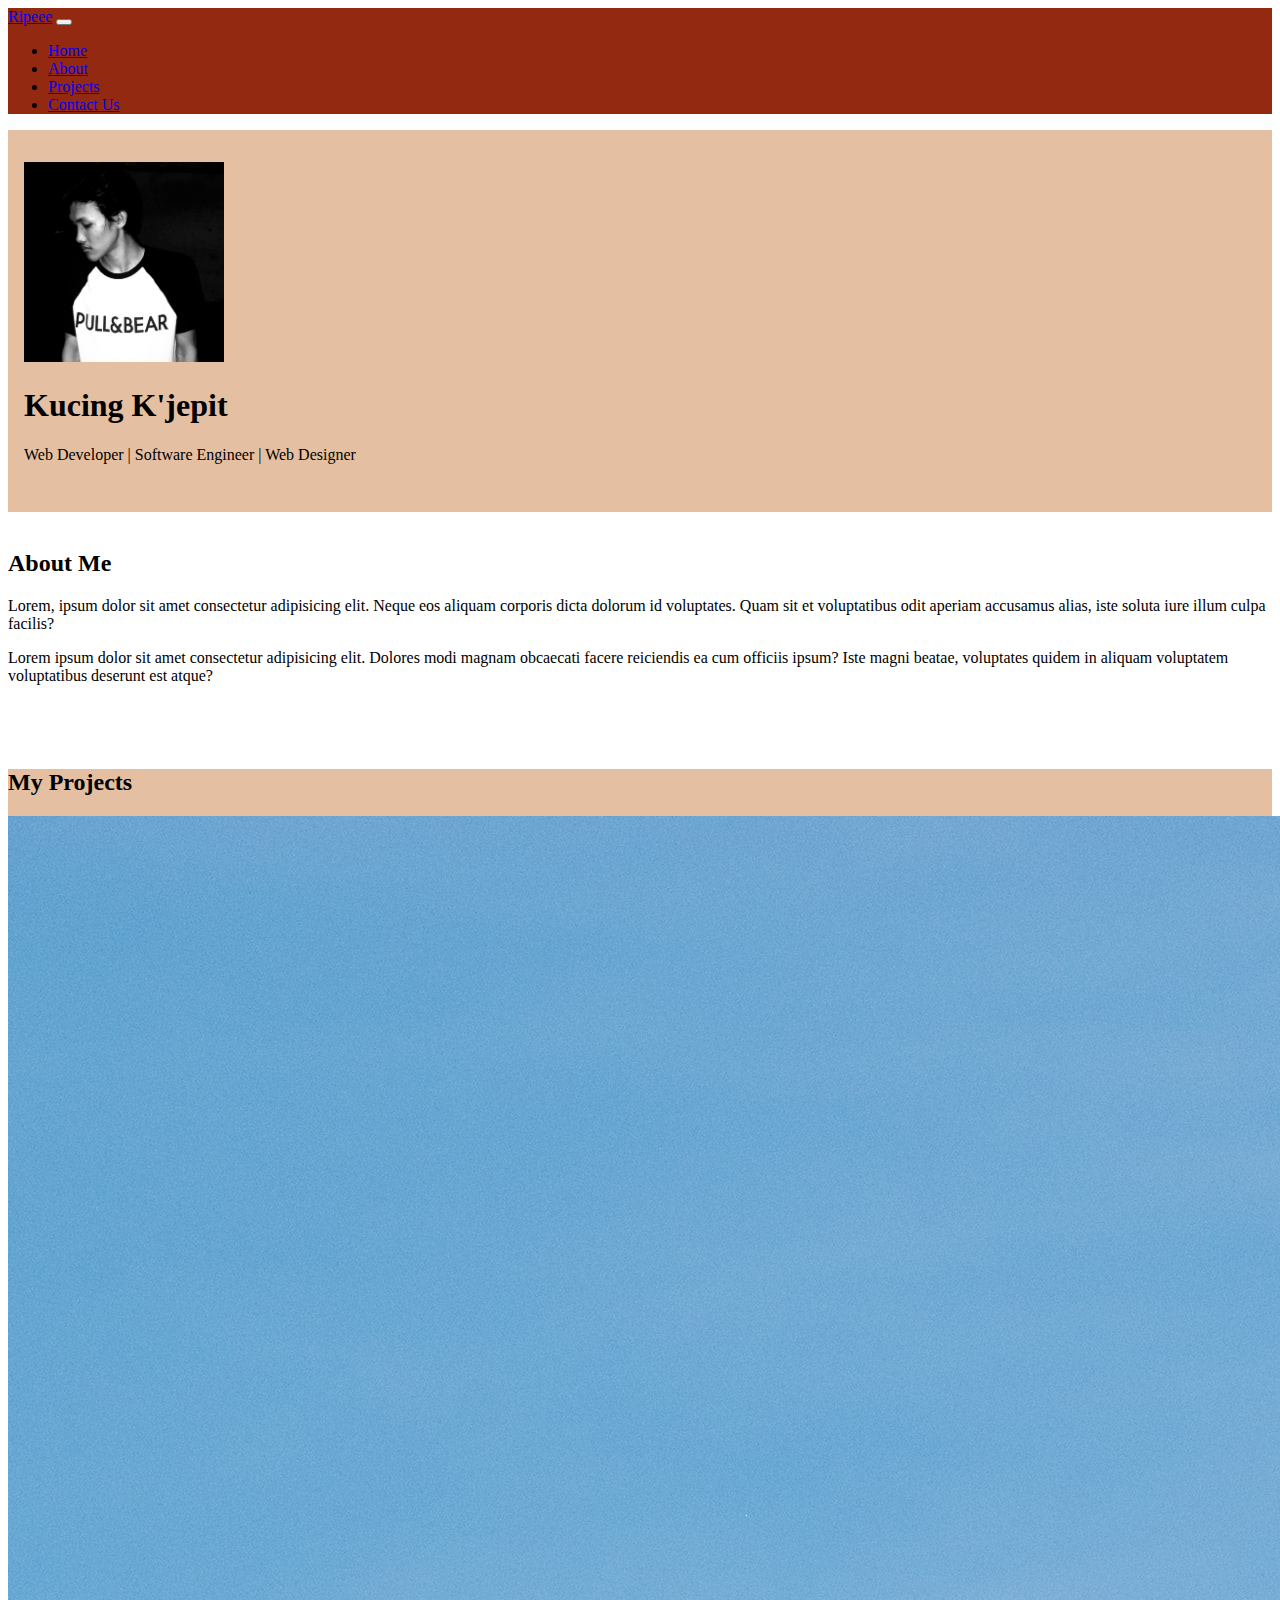
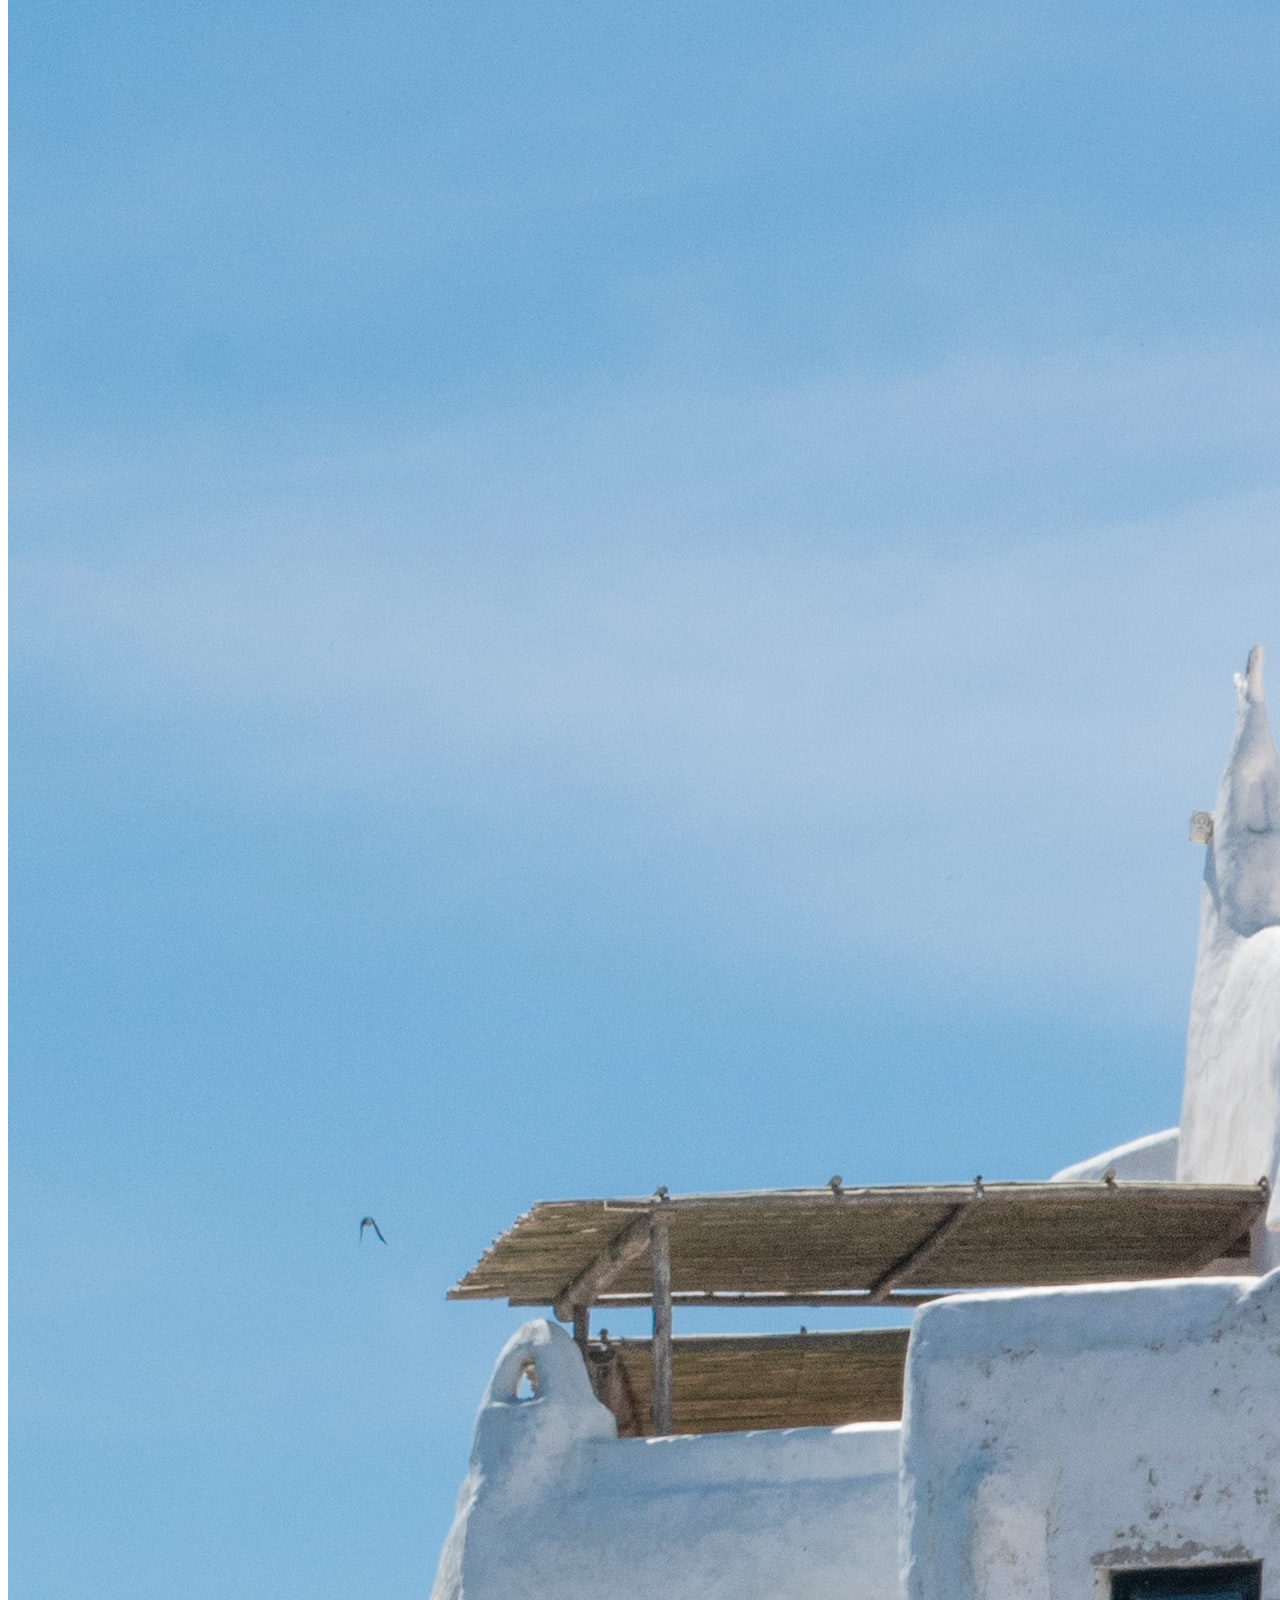
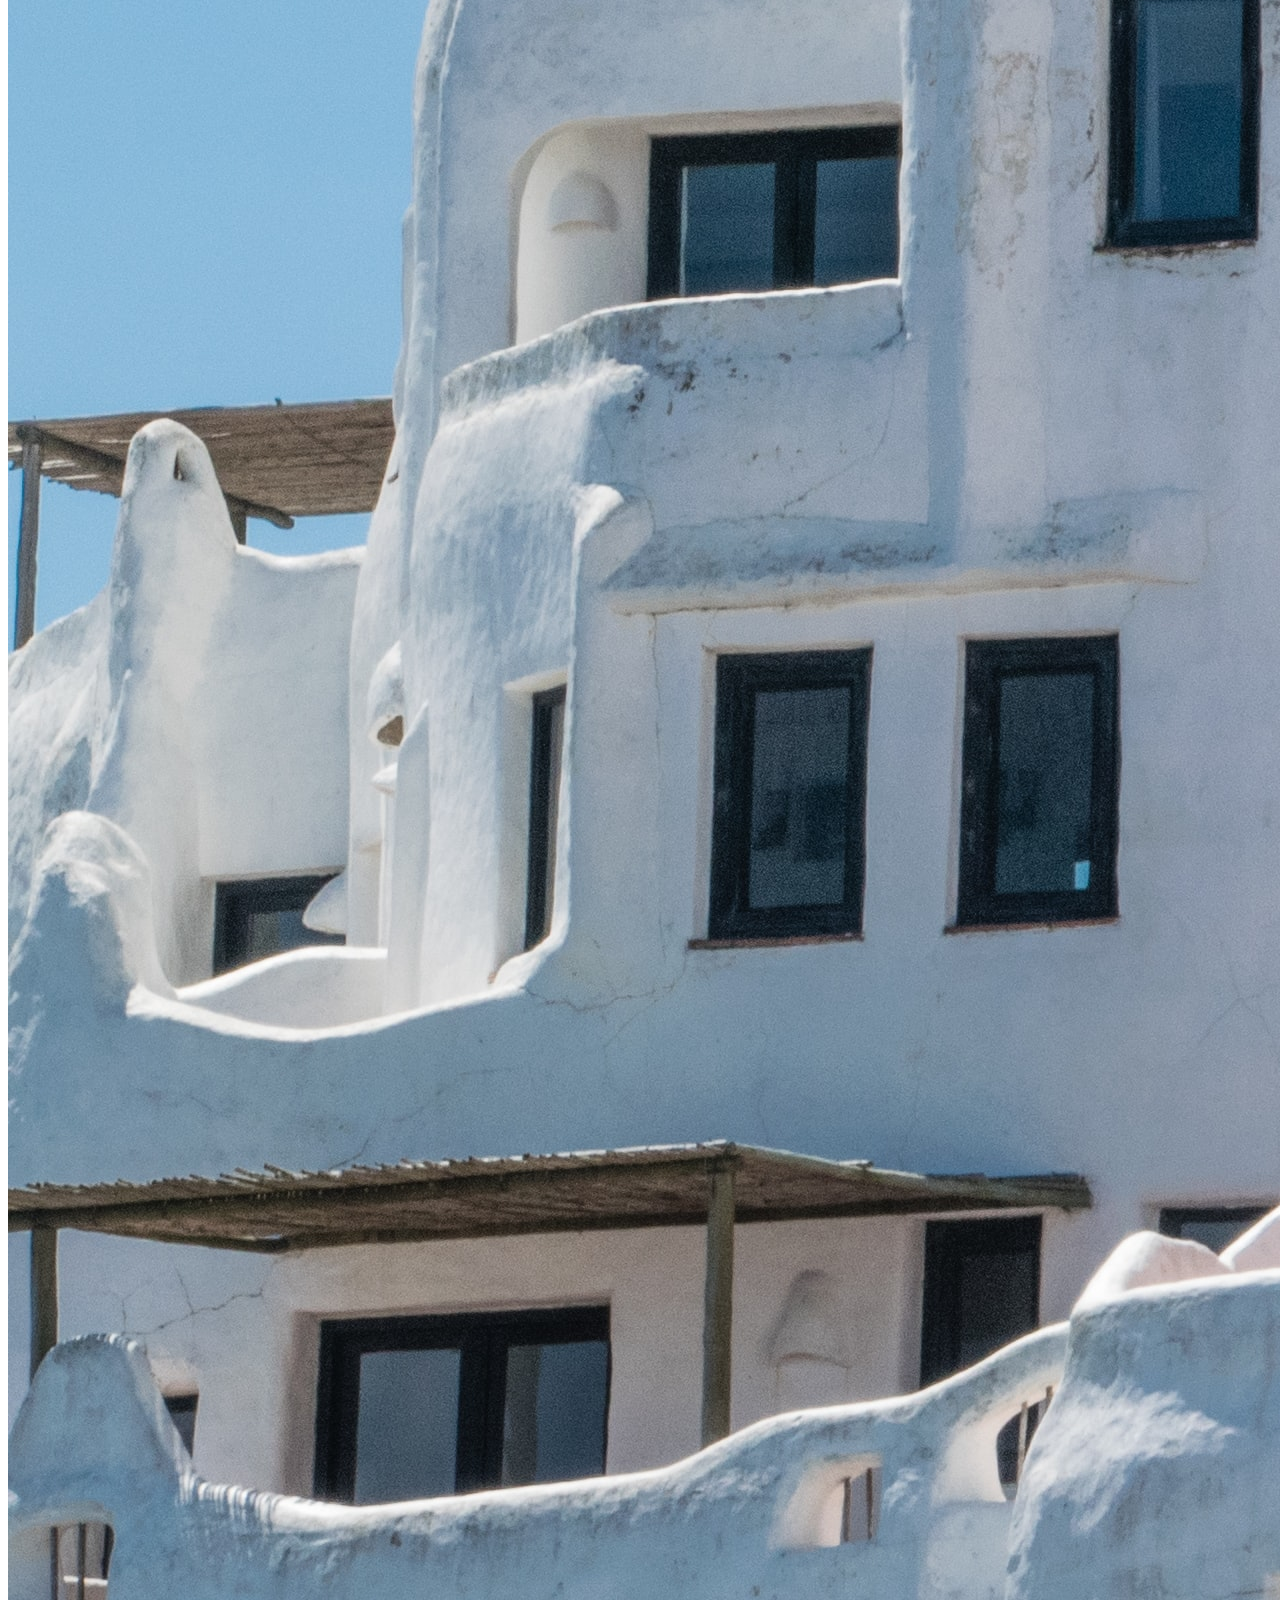
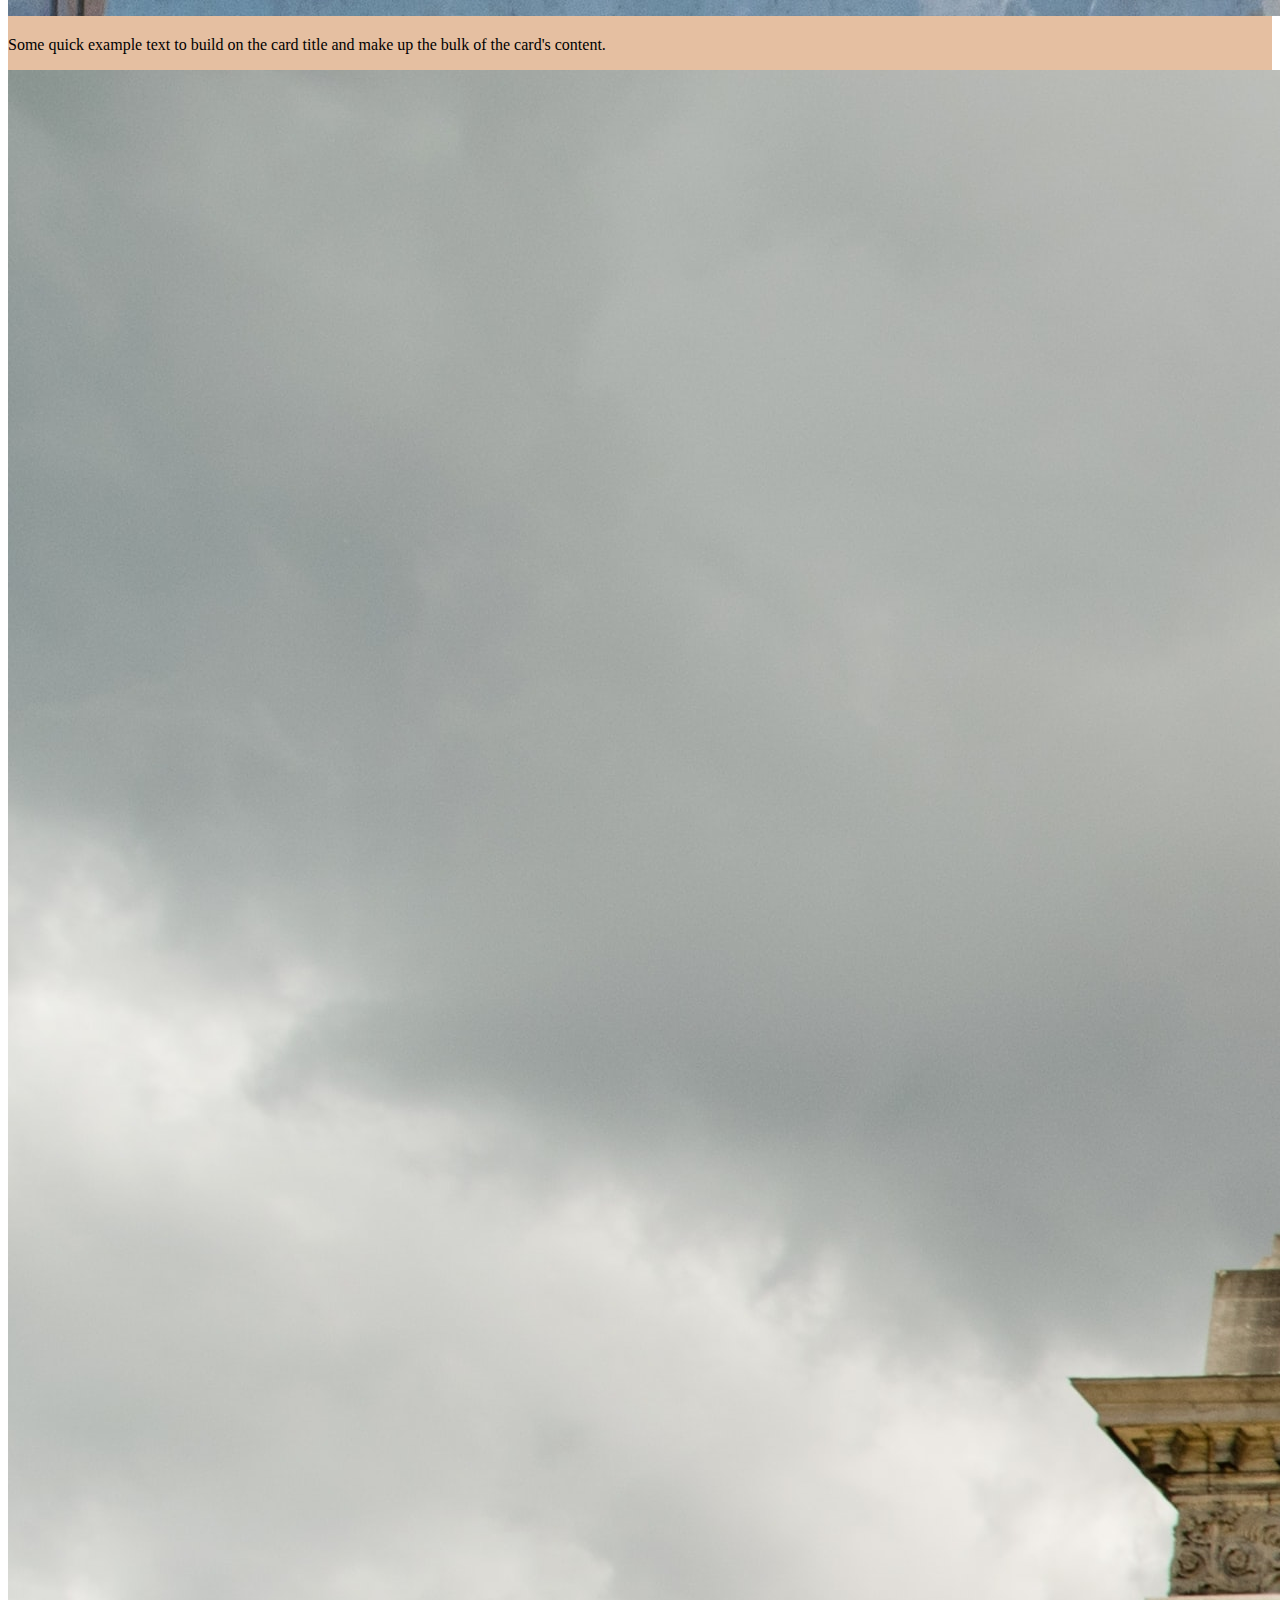
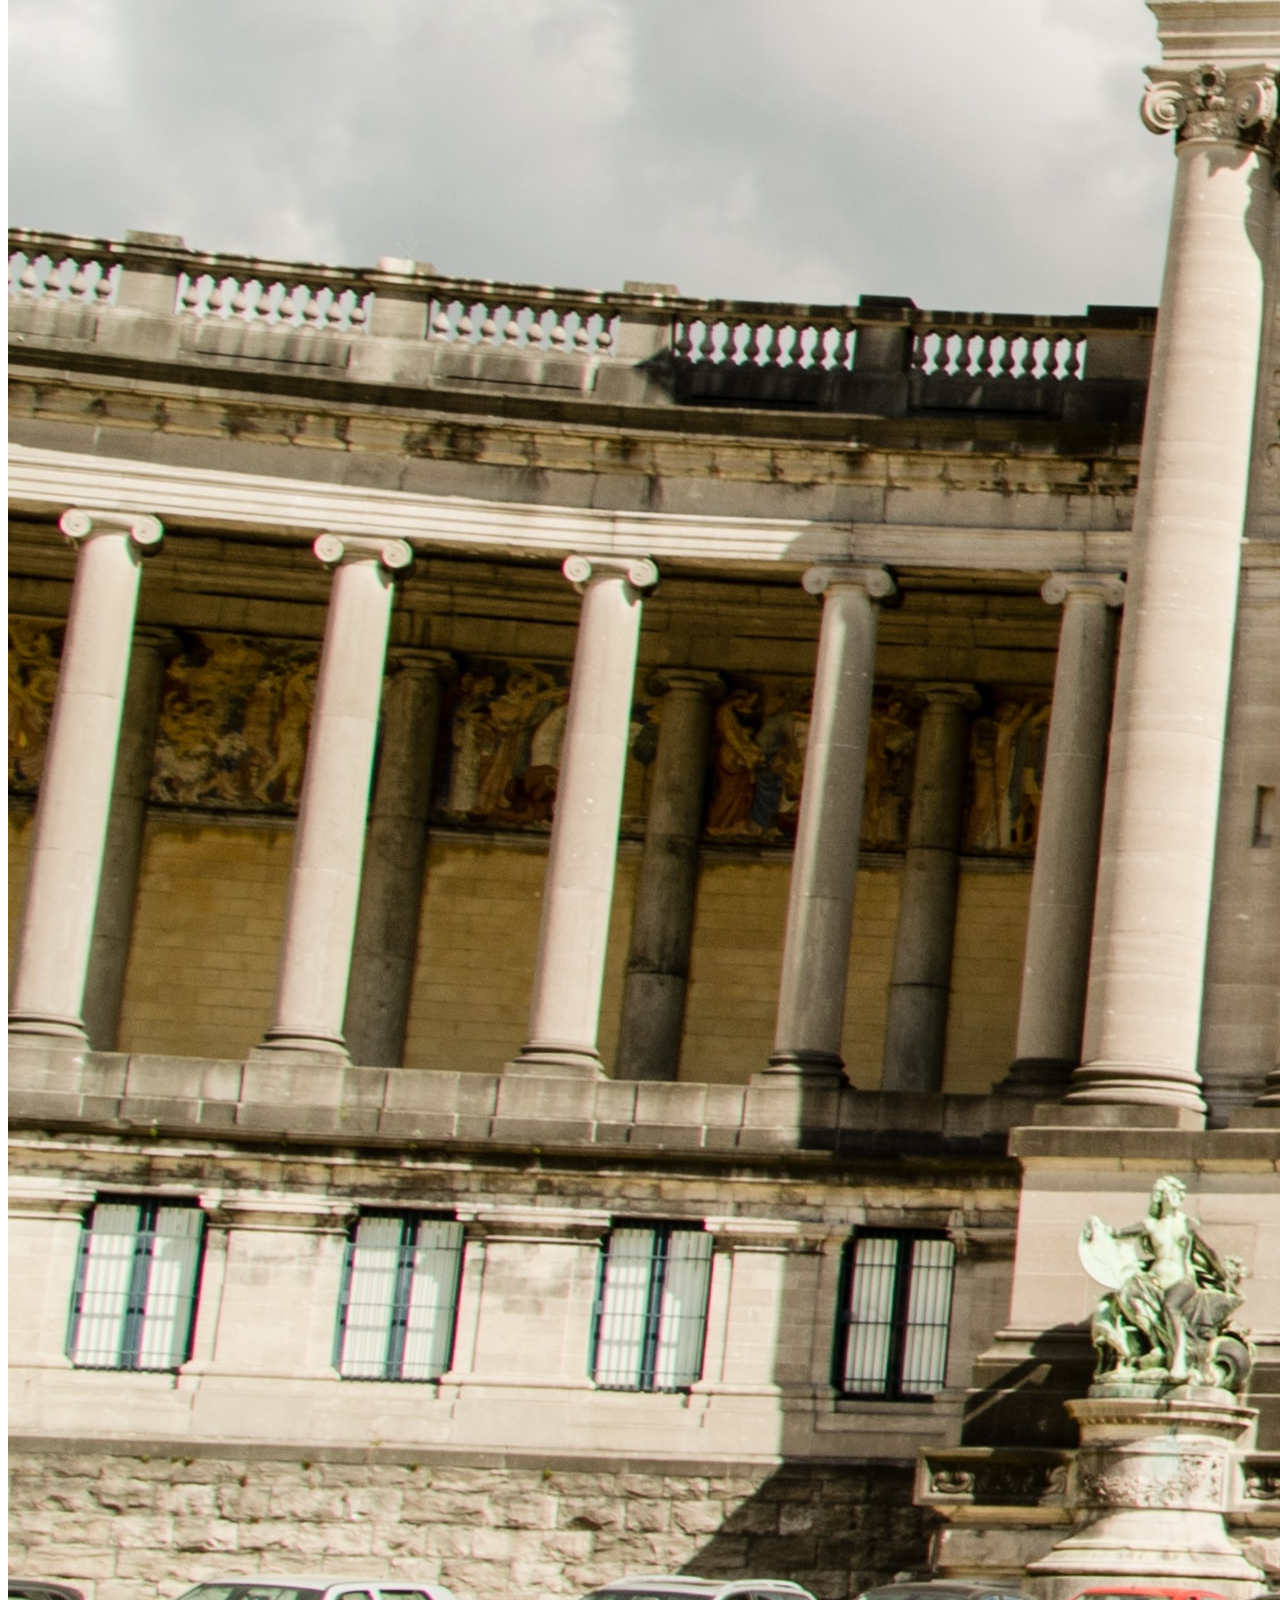
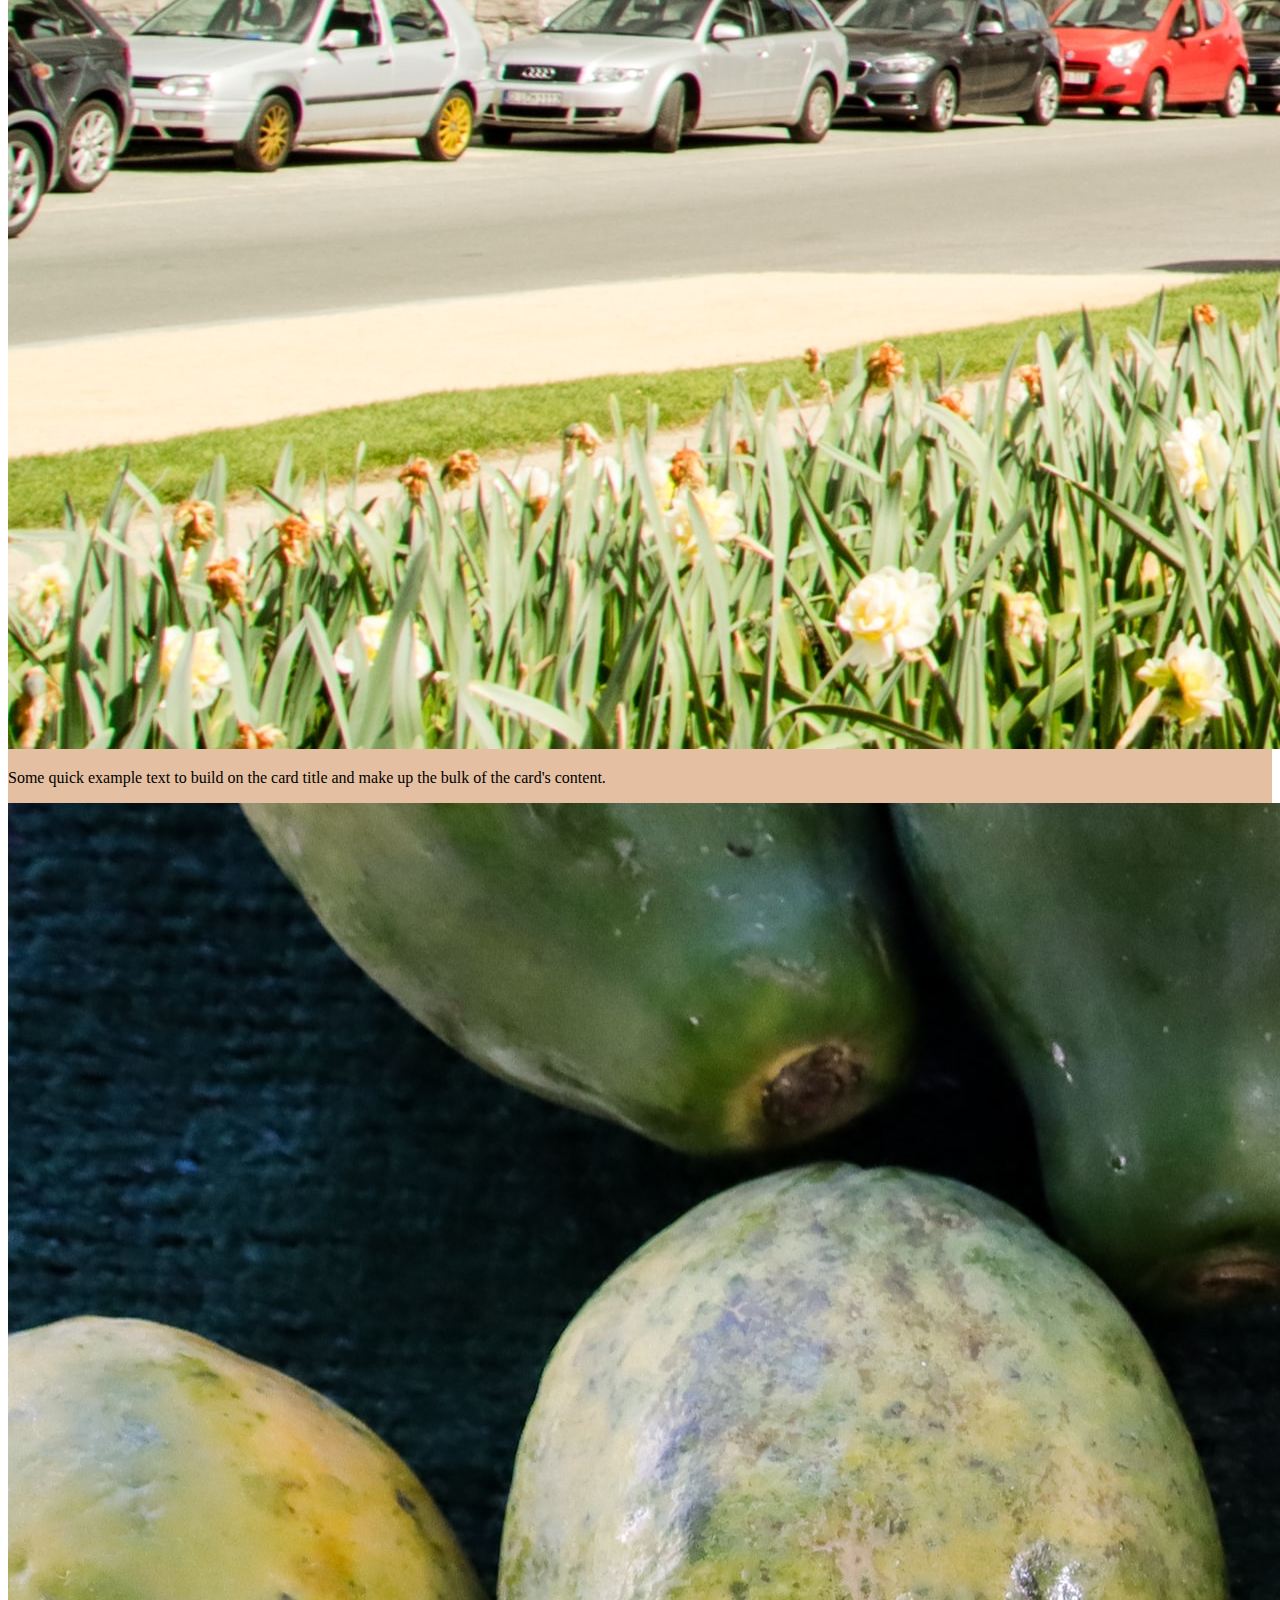
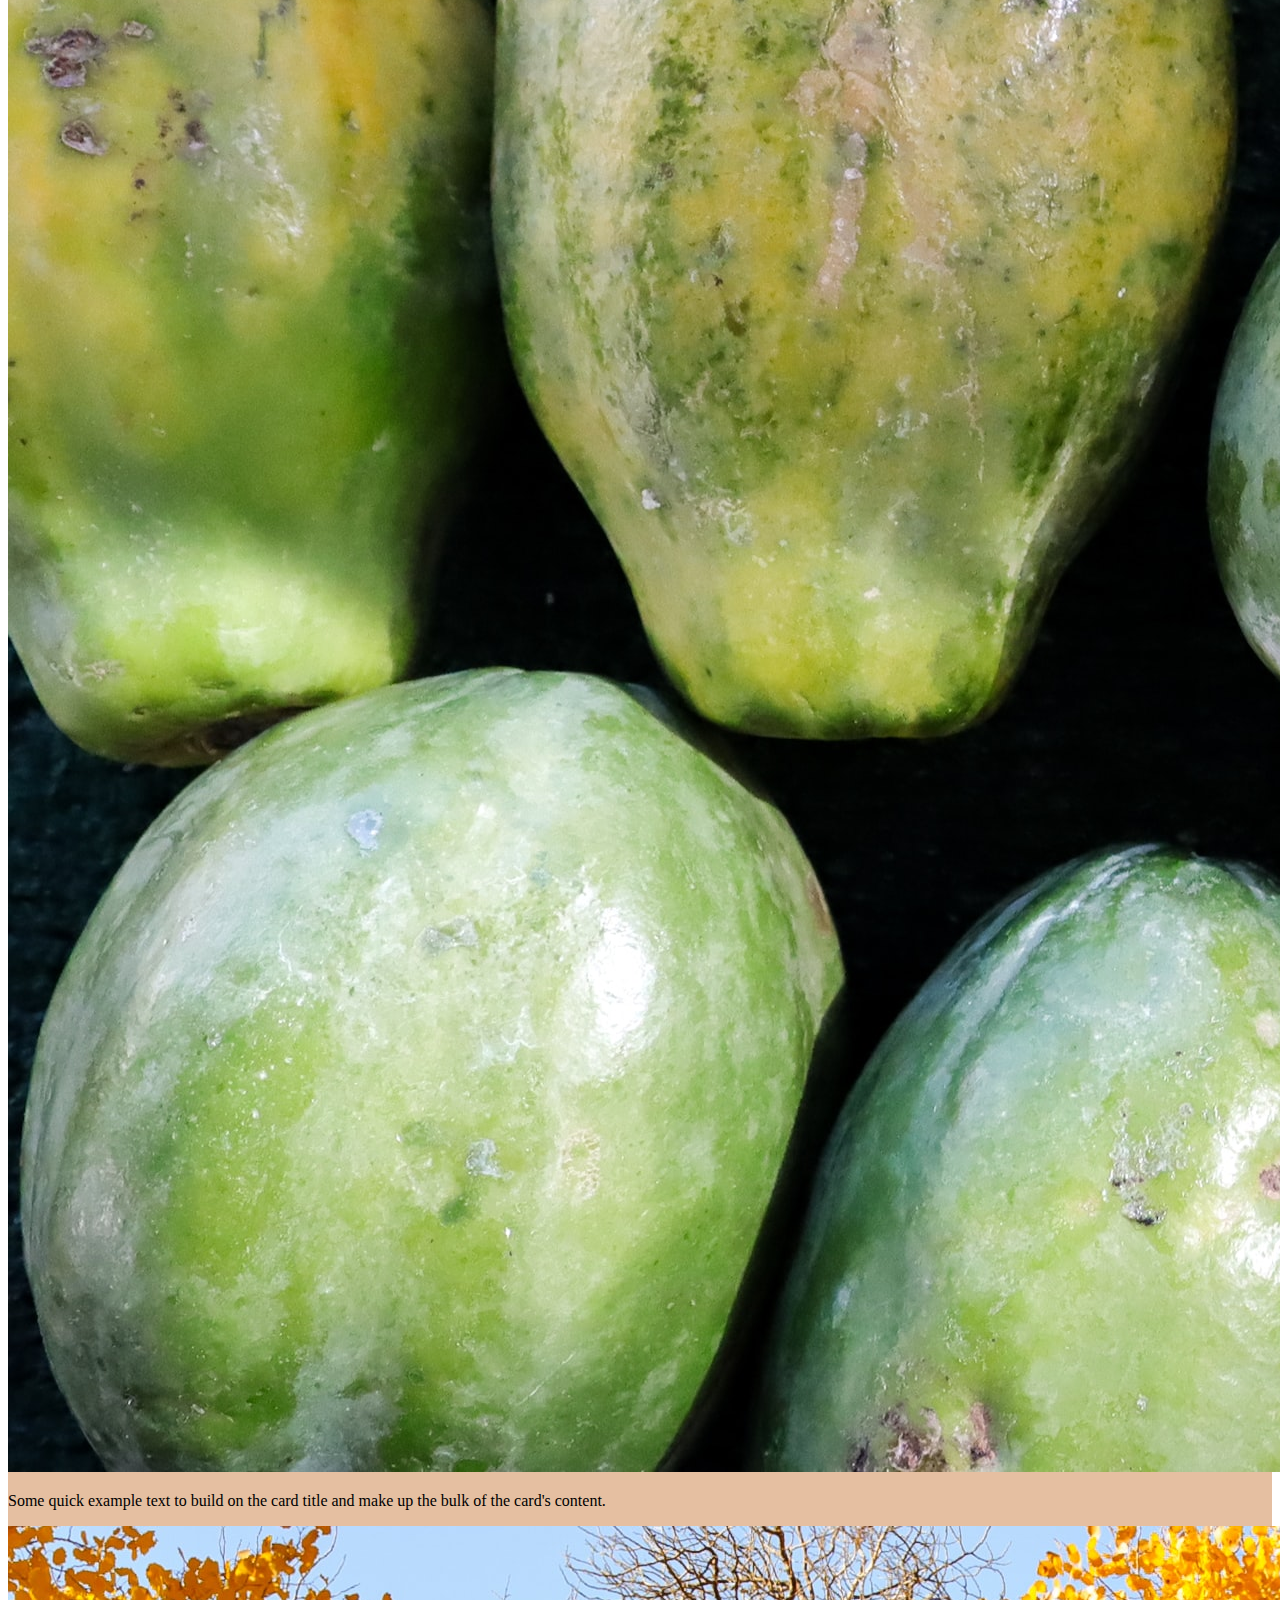
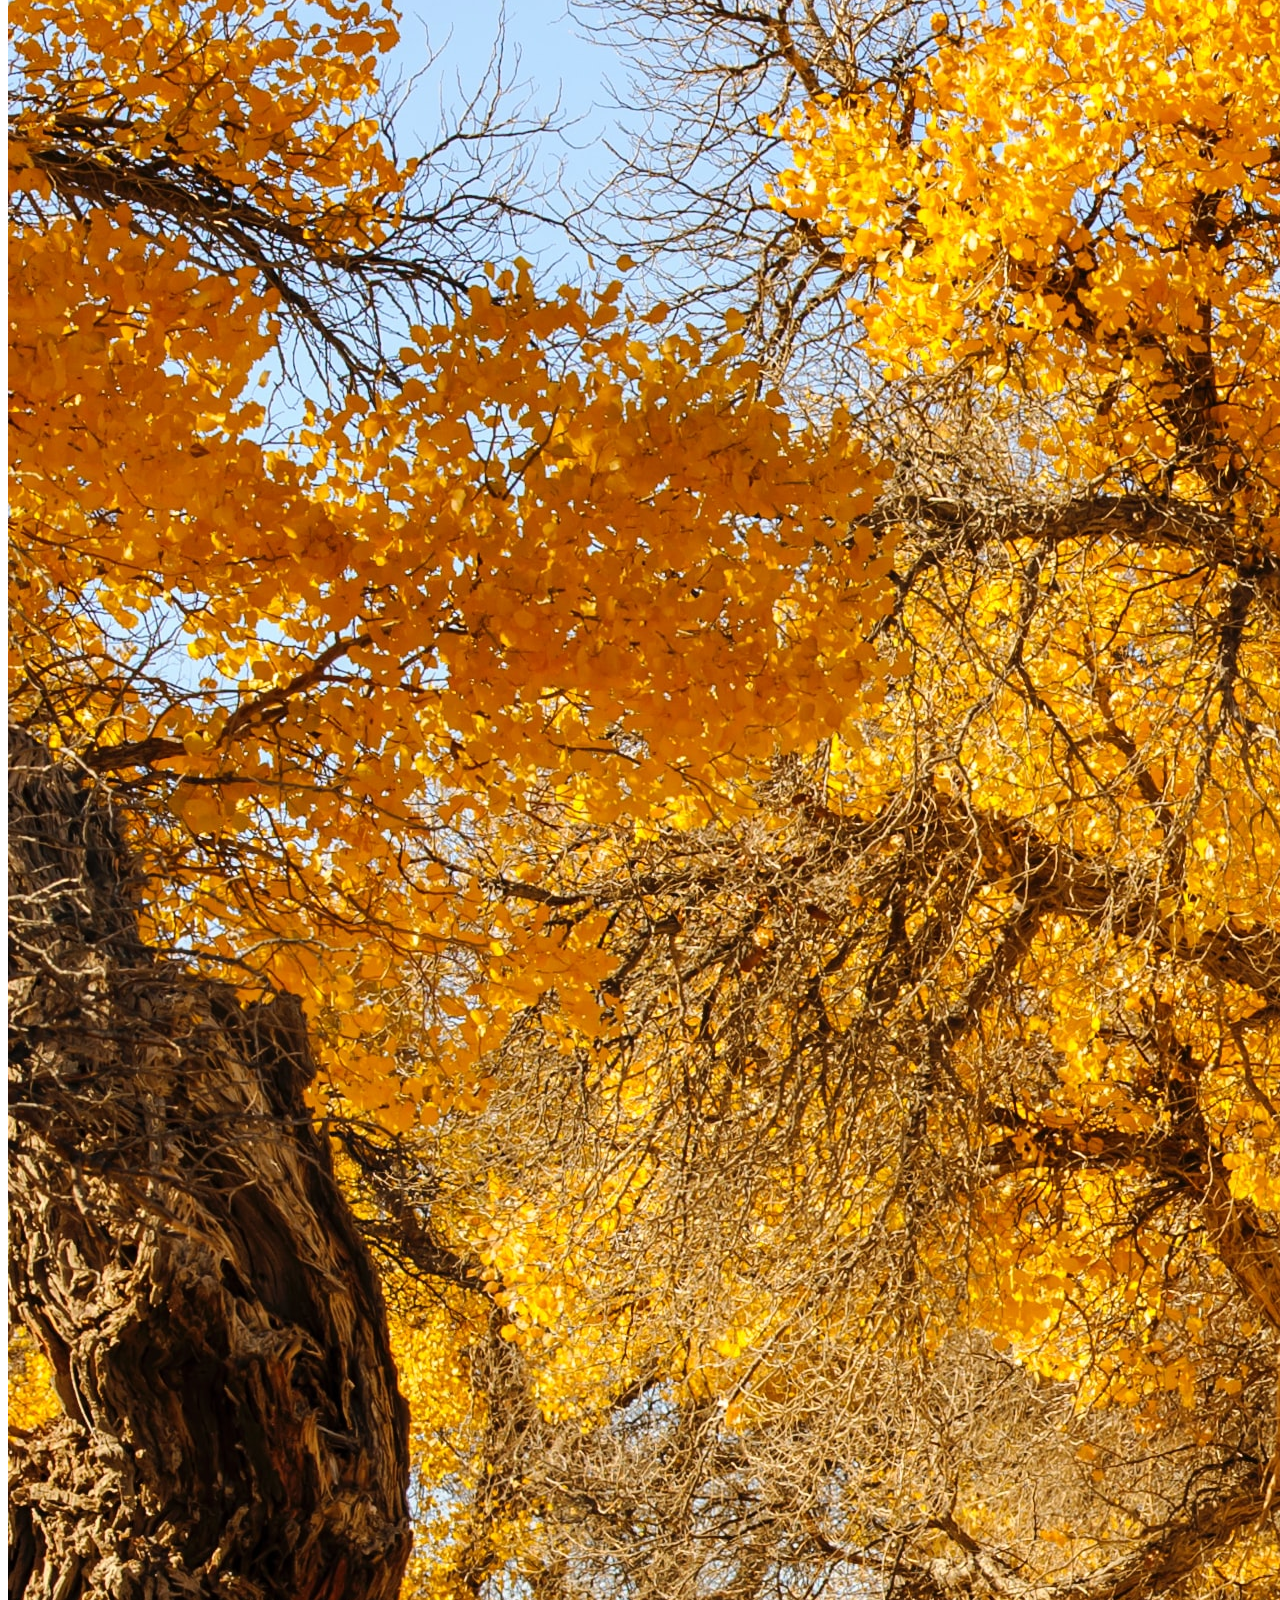
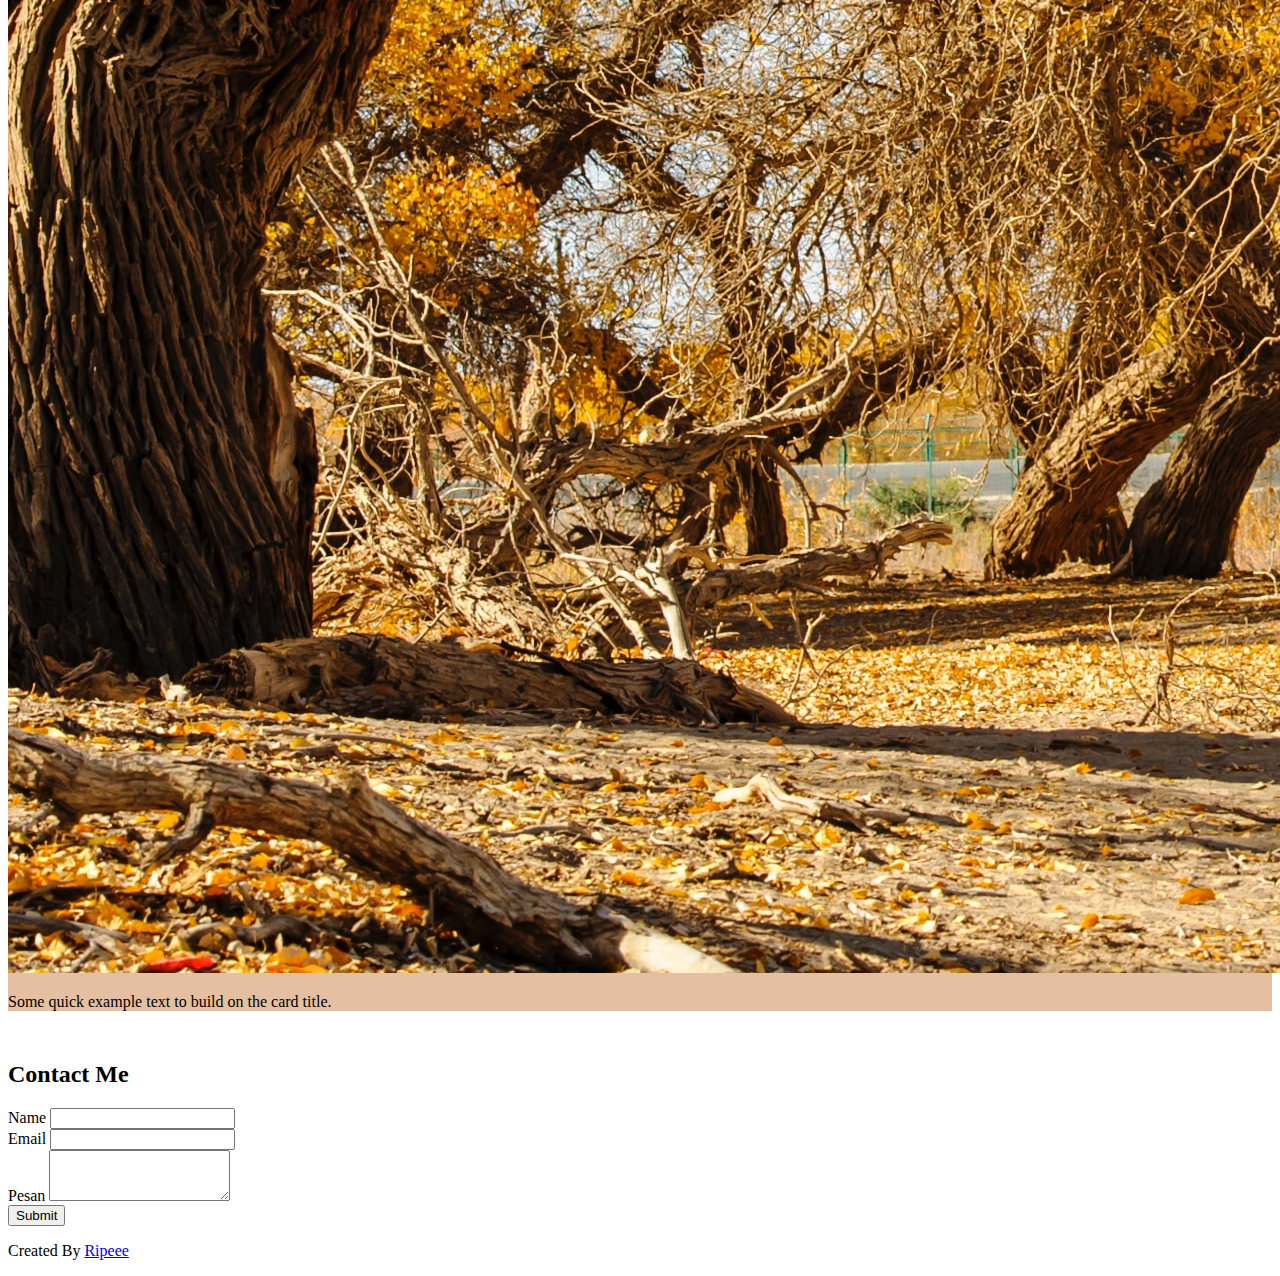
<file: index.html>
<!doctype html>
<html lang="en">

<head>
  <!-- Required meta tags -->
  <meta charset="utf-8">
  <meta name="viewport" content="width=device-width, initial-scale=1">

  <!-- Bootstrap CSS -->
  <link href="https://cdn.jsdelivr.net/npm/bootstrap@5.0.0-beta3/dist/css/bootstrap.min.css" rel="stylesheet" integrity="sha384-eOJMYsd53ii+scO/bJGFsiCZc+5NDVN2yr8+0RDqr0Ql0h+rP48ckxlpbzKgwra6" crossorigin="anonymous">

  <!-- My CSS -->
  <link rel="stylesheet" href="style.css">

  <title>Hello, world!</title>
</head>

<body>

  <!-- Navbar -->
  <nav class="navbar navbar-default navbar-fixed-top navbar-expand-lg navbar-dark">
    <div class="container">
      <a class="navbar-brand" href="#">Ripeee</a>
      <button class="navbar-toggler" type="button" data-bs-toggle="collapse" data-bs-target="#navbarNav" aria-controls="navbarNav" aria-expanded="false" aria-label="Toggle navigation">
        <span class="navbar-toggler-icon"></span>
      </button>
      <div class="collapse navbar-collapse" id="navbarNav">
        <ul class="navbar-nav ms-auto">
          <li class="nav-item">
            <a class="nav-link active" aria-current="page" href="#">Home</a>
          </li>
          <li class="nav-item">
            <a class="nav-link" href="#about">About</a>
          </li>
          <li class="nav-item">
            <a class="nav-link" href="#projects">Projects</a>
          </li>
          <li class="nav-item">
            <a class="nav-link" href="#contact">Contact Us</a>
          </li>
        </ul>
      </div>
    </div>
  </nav>
  <!-- Akhir Navbar -->

  <!-- Jumbotron -->
  <section class="jumbotron text-center">
    <div class="container">
      <img src="images/ripe.jpg" alt="Ripeee" width="200" class="rounded-circle">
      <h1 class="display-4">Kucing K'jepit</h1>
      <p class="lead">Web Developer | Software Engineer | Web Designer</p>
    </div>
  </section>
  <!-- Akhir Jumbotron -->


  <!-- About -->
  <secttion id="about">
    <div class="container">
      <div class="row text-center mb-3">
        <div class="col">
          <h2 class="m-3">About Me</h2>
        </div>
      </div>
      <div class="row justify-content-center fs-5 text-center">
        <div class="col-md-4">
          <p>Lorem, ipsum dolor sit amet consectetur adipisicing elit. Neque eos aliquam corporis dicta dolorum id voluptates. Quam sit et voluptatibus odit aperiam accusamus alias, iste soluta iure illum culpa facilis?</p>
        </div>
        <div class="col-md-4">
          <p>Lorem ipsum dolor sit amet consectetur adipisicing elit. Dolores modi magnam obcaecati facere reiciendis ea cum officiis ipsum? Iste magni beatae, voluptates quidem in aliquam voluptatem voluptatibus deserunt est atque?</p>
        </div>
      </div>
    </div>
  </secttion>
  <!-- Akhir About -->

  <!-- Projects -->
  <section id="projects">
    <div class="container">
      <div class="row text-center">
        <div class="col">
          <h2 class="m-5">My Projects</h2>
        </div>
      </div>
      <div class="row justify-content-center">
        <div class="col-sm-6 mb-3">
          <div class="card">
            <img src="images/1.jpg" class="card-img-top" alt="Project 1">
            <div class="card-body">
              <p class="card-text">Some quick example text to build on the card title and make up the bulk of the card's content.</p>
            </div>
          </div>
        </div>
        <div class="col-sm-6 mb-3">
          <div class="card">
            <img src="images/2.jpg" class="card-img-top" alt="Project 2">
            <div class="card-body">
              <p class="card-text">Some quick example text to build on the card title and make up the bulk of the card's content.</p>
            </div>
          </div>
        </div>
        <div class="col-sm-6 mb-3">
          <div class="card">
            <img src="images/3.jpg" class="card-img-top" alt="Project 3">
            <div class="card-body">
              <p class="card-text">Some quick example text to build on the card title and make up the bulk of the card's content.</p>
            </div>
          </div>
        </div>
        <div class="col-sm-6 mb-3">
          <div class="card">
            <img src="images/4.jpg" class="card-img-top" alt="Project 4">
            <div class="card-body">
              <p class="card-text">Some quick example text to build on the card title.</p>
            </div>
          </div>
        </div>
      </div>
    </div>
    </div>
  </section>
  <!-- Akhir Projects -->

  <!-- Contact -->
<section id="contact">
  <div class="container">
    <div class="row text-center mb-3">
      <div class="col">
        <h2>Contact Me</h2>
      </div>
    </div>
    <div class="row justify-content-center">
      <div class="col-md-8">
        <form>
          <div class="mb-3">
            <label for="name class="form-label">Name</label>
            <input type="text" class="form-control" id="name" aria-describedby="name">
          </div>
          <div class="mb-3">
            <label for="email" class="form-label">Email</label>
            <input type="email" class="form-control" id="email">
          </div>
          <div class="mb-3">
            <label for="pesan" class="form-label">Pesan</label>
            <textarea class="form-control" id="pesan" rows="3"></textarea>
          </div>
          <button type="submit" class="btn btn-primary">Submit</button>
        </form>
      </div>
    </div>
  </div>
</section>
  <!-- Akhir Contact -->

<!-- Footer -->
<footer class="bg-danger text-white text-center mt-3">
  <p>Created By <a class="text-white fw-bold "href="instagram.com/aripurnomoaji">Ripeee</a></p>
</footer>
<!-- Akhir Footer -->



  <!-- Optional JavaScript; choose one of the two! -->

  <!-- Option 1: Bootstrap Bundle with Popper -->
  <script src="https://cdn.jsdelivr.net/npm/bootstrap@5.0.0-beta3/dist/js/bootstrap.bundle.min.js" integrity="sha384-JEW9xMcG8R+pH31jmWH6WWP0WintQrMb4s7ZOdauHnUtxwoG2vI5DkLtS3qm9Ekf" crossorigin="anonymous"></script>

  <!-- Option 2: Separate Popper and Bootstrap JS -->
  <!--
    <script src="https://cdn.jsdelivr.net/npm/@popperjs/core@2.9.1/dist/umd/popper.min.js" integrity="sha384-SR1sx49pcuLnqZUnnPwx6FCym0wLsk5JZuNx2bPPENzswTNFaQU1RDvt3wT4gWFG" crossorigin="anonymous"></script>
    <script src="https://cdn.jsdelivr.net/npm/bootstrap@5.0.0-beta3/dist/js/bootstrap.min.js" integrity="sha384-j0CNLUeiqtyaRmlzUHCPZ+Gy5fQu0dQ6eZ/xAww941Ai1SxSY+0EQqNXNE6DZiVc" crossorigin="anonymous"></script>
    -->
</body>

</html>
</file>
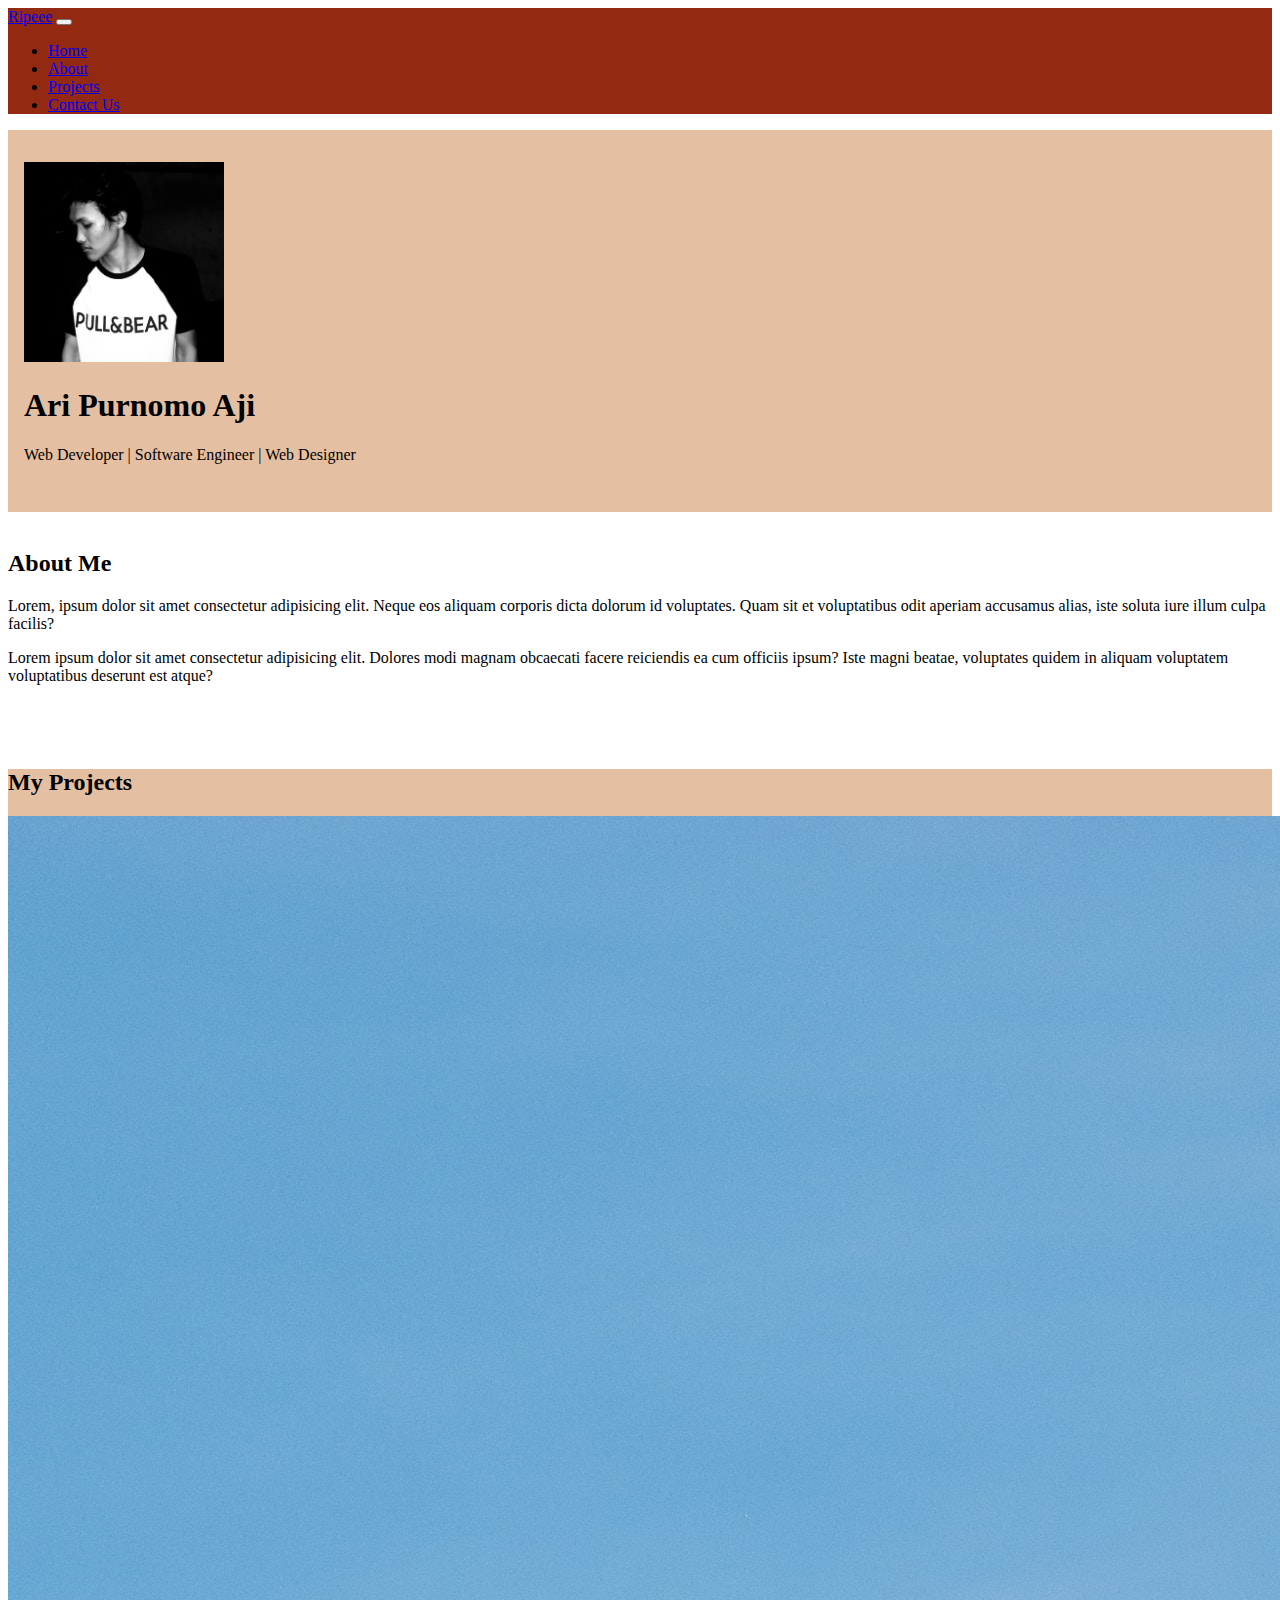
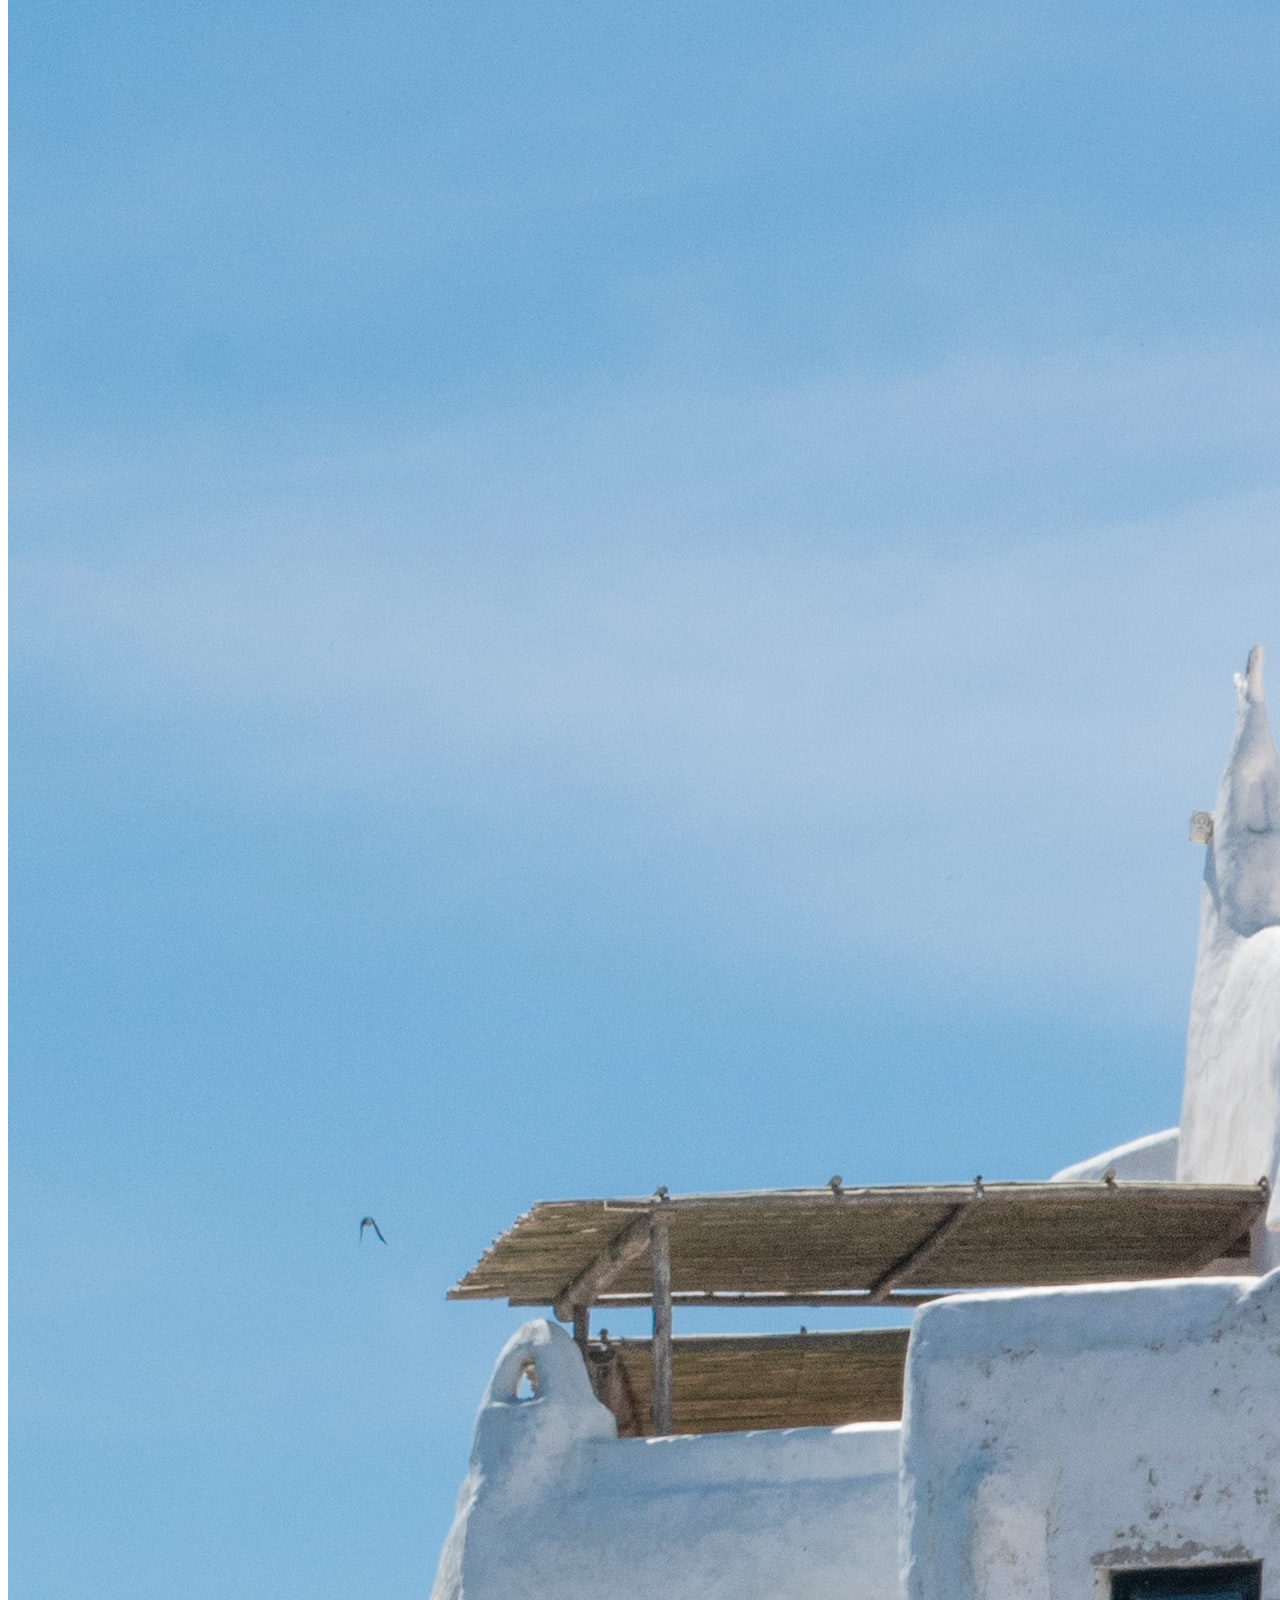
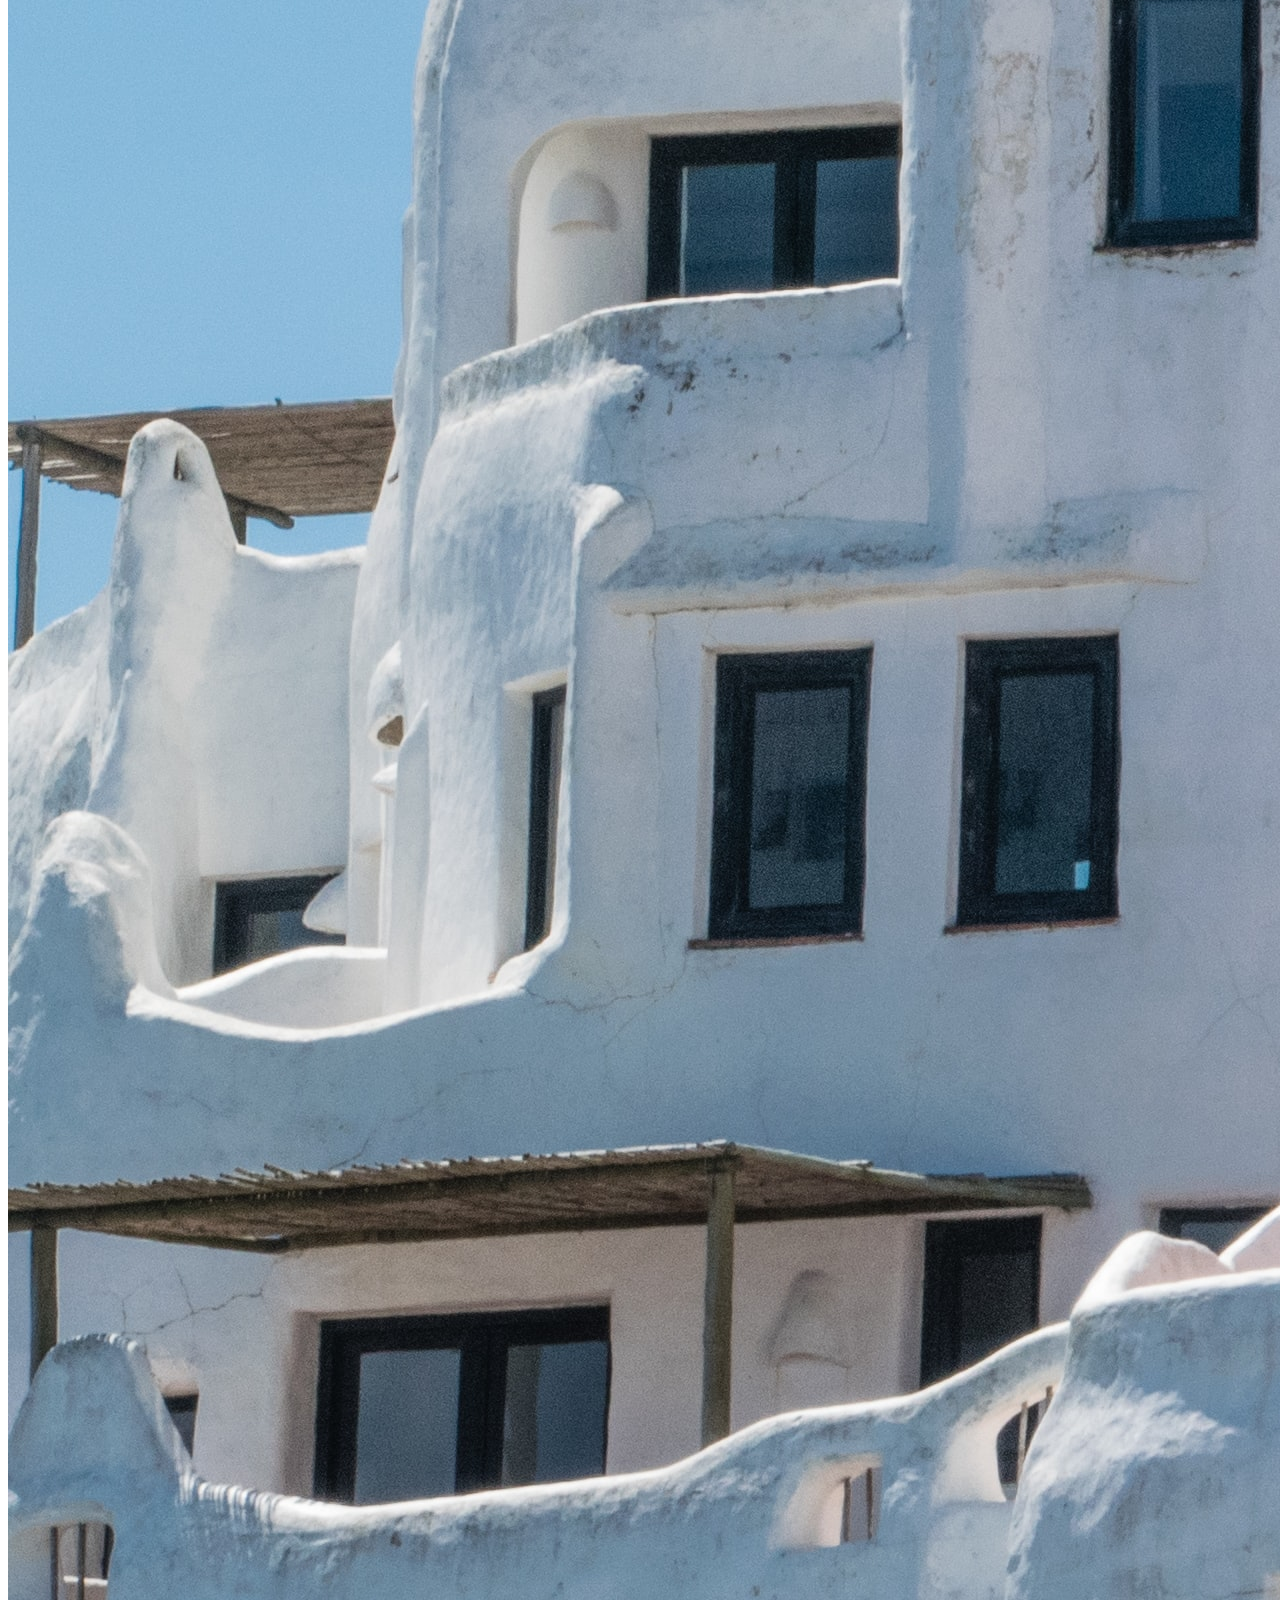
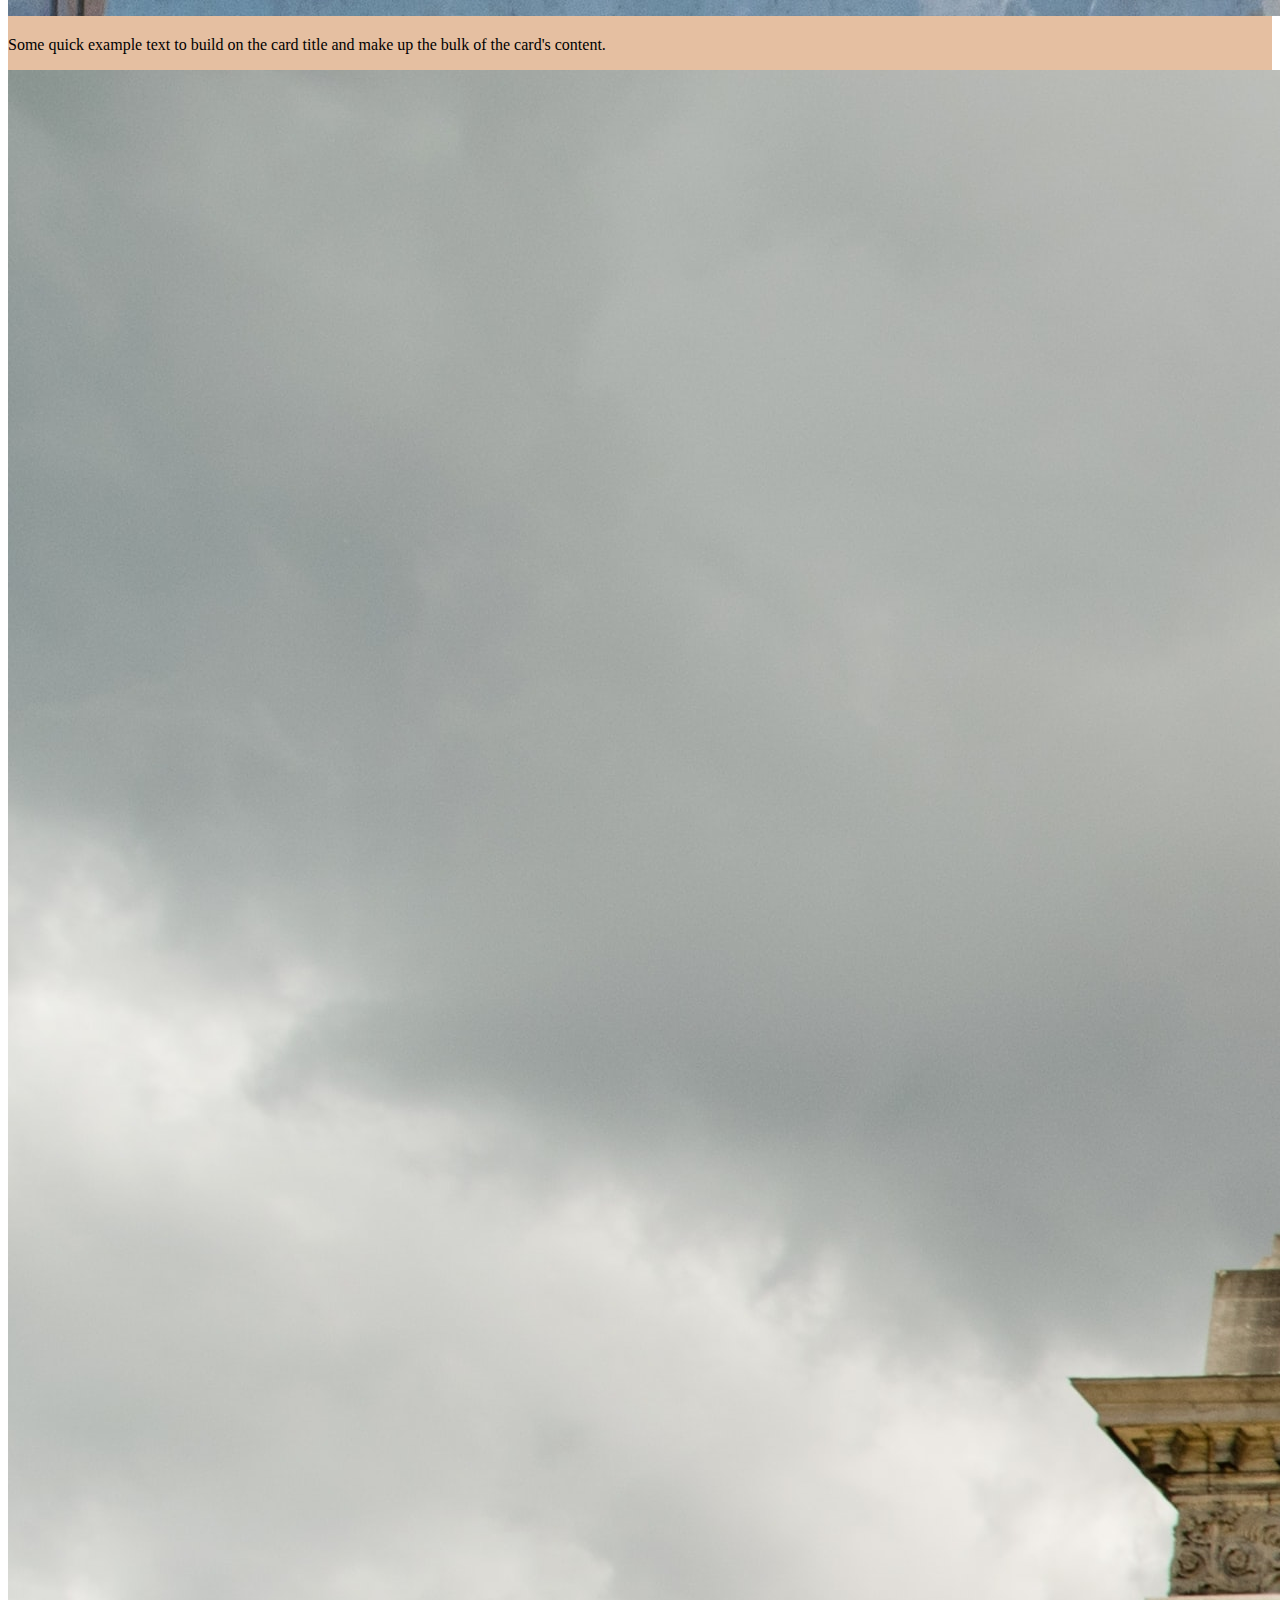
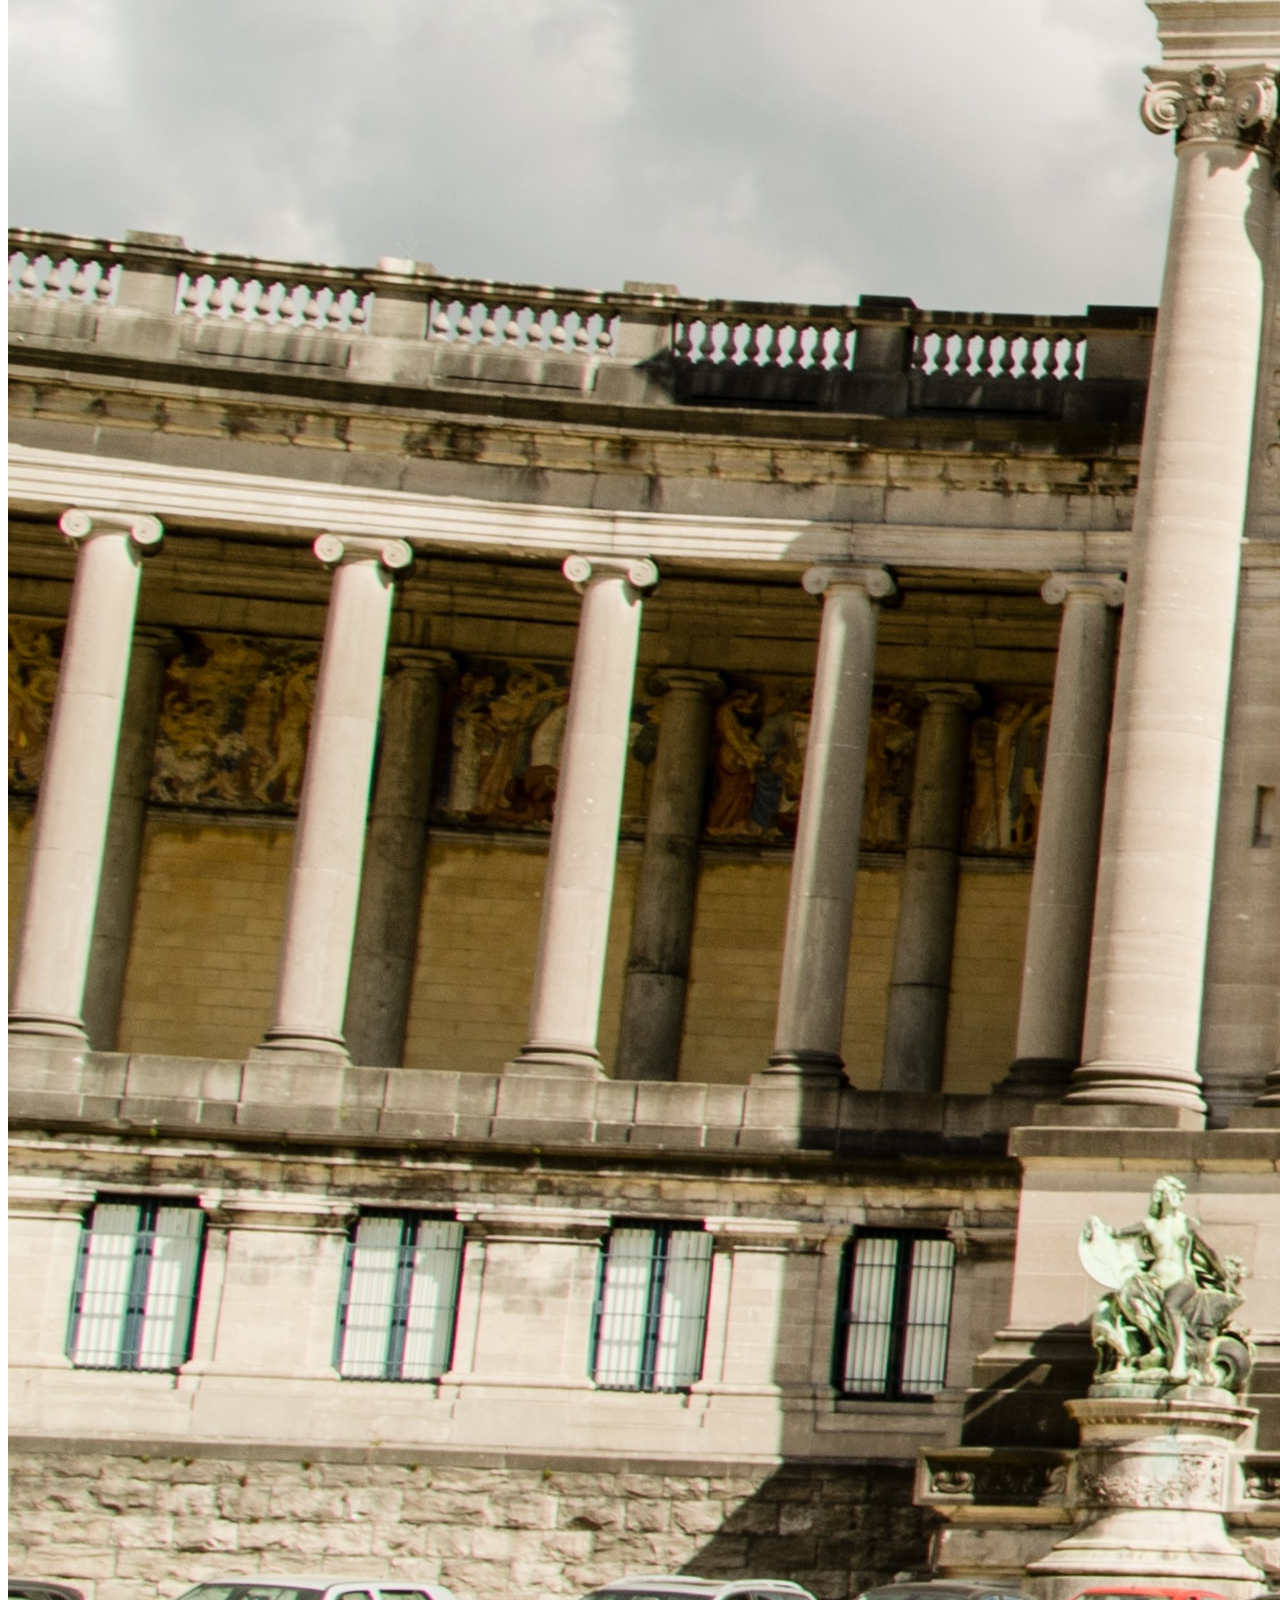
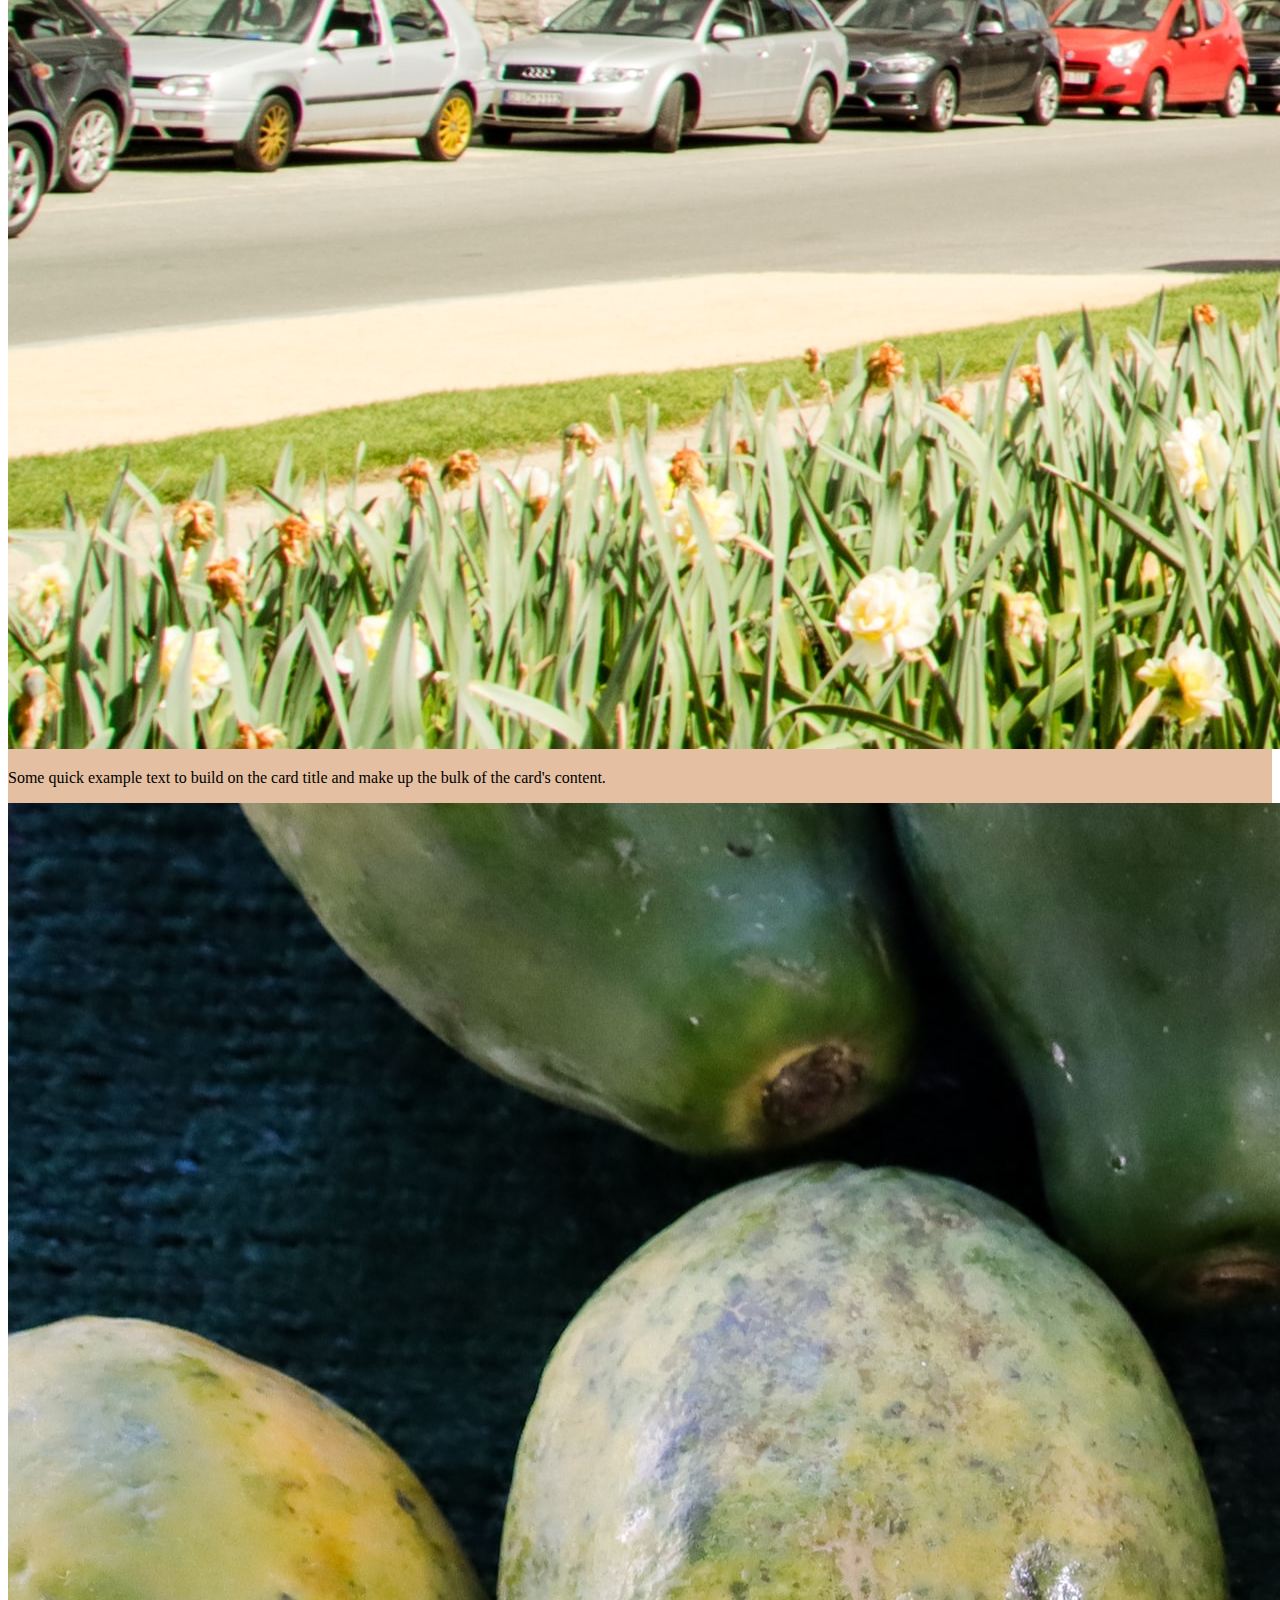
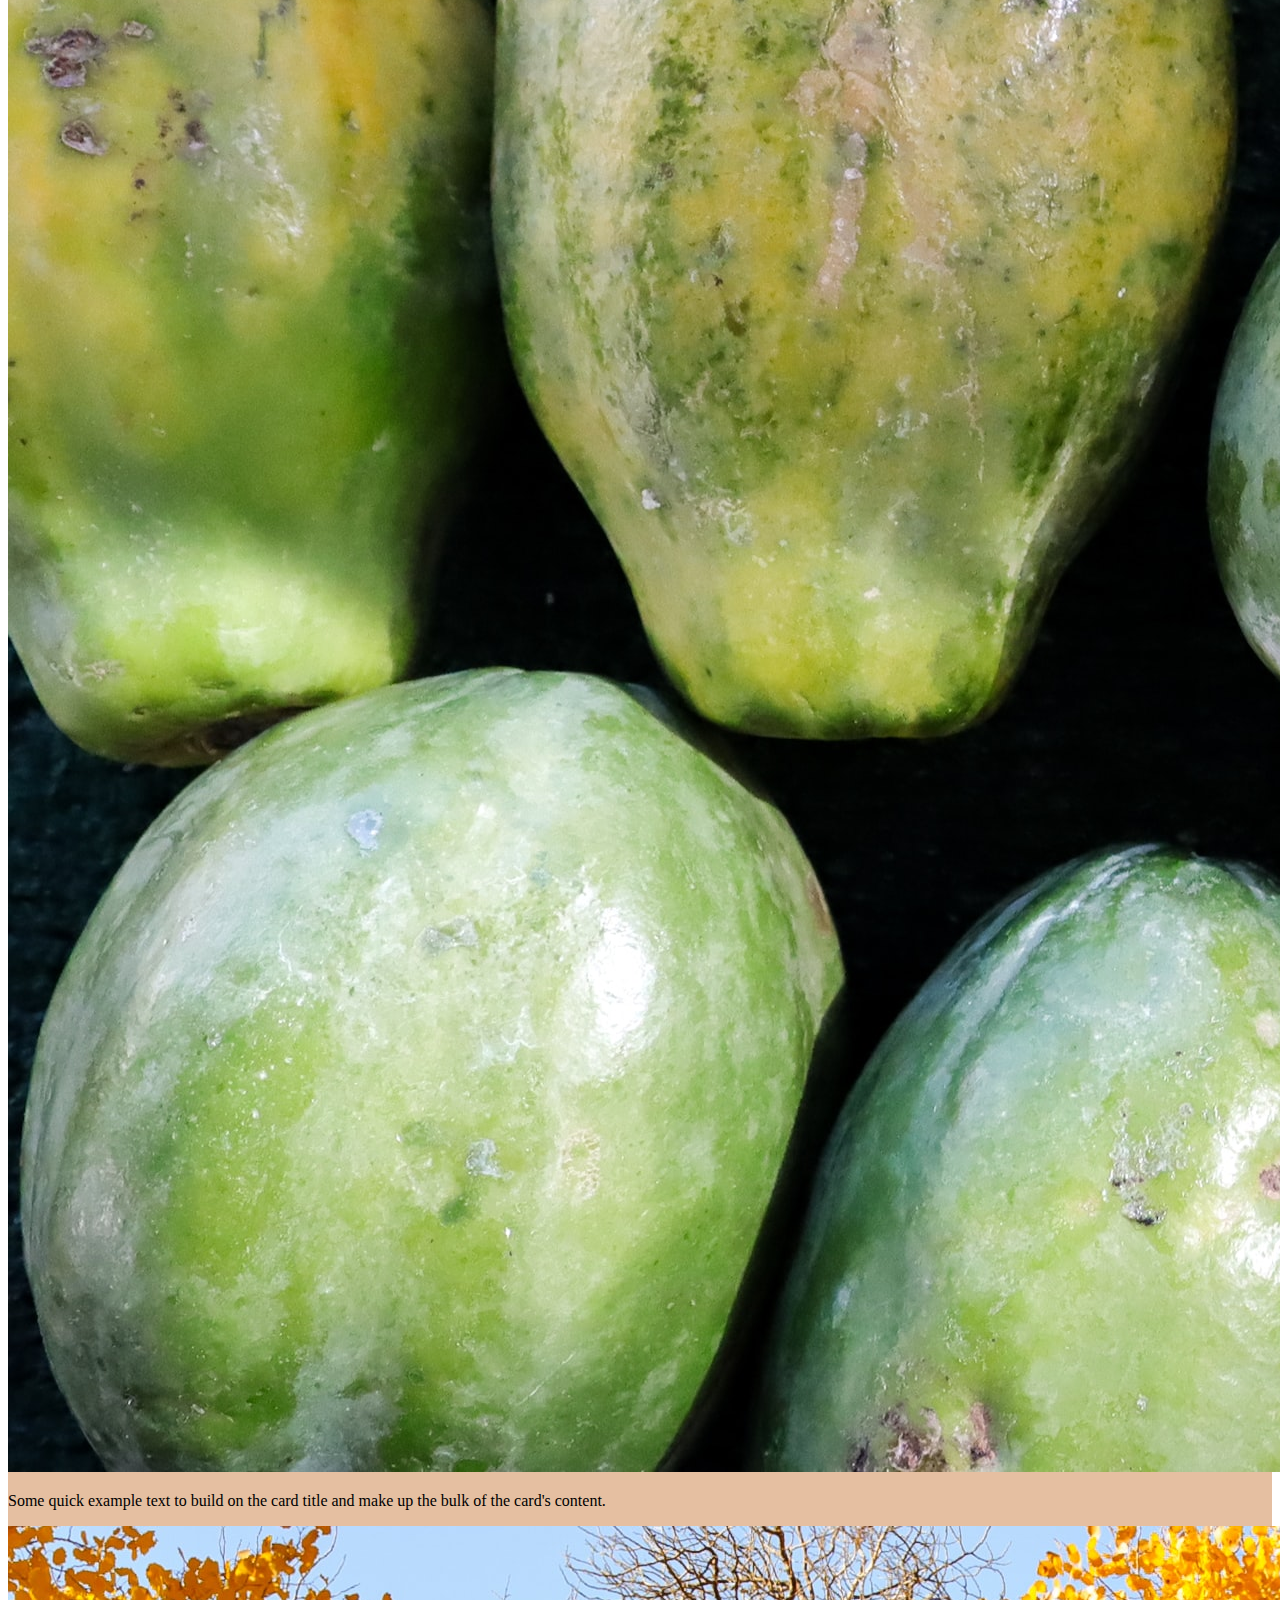
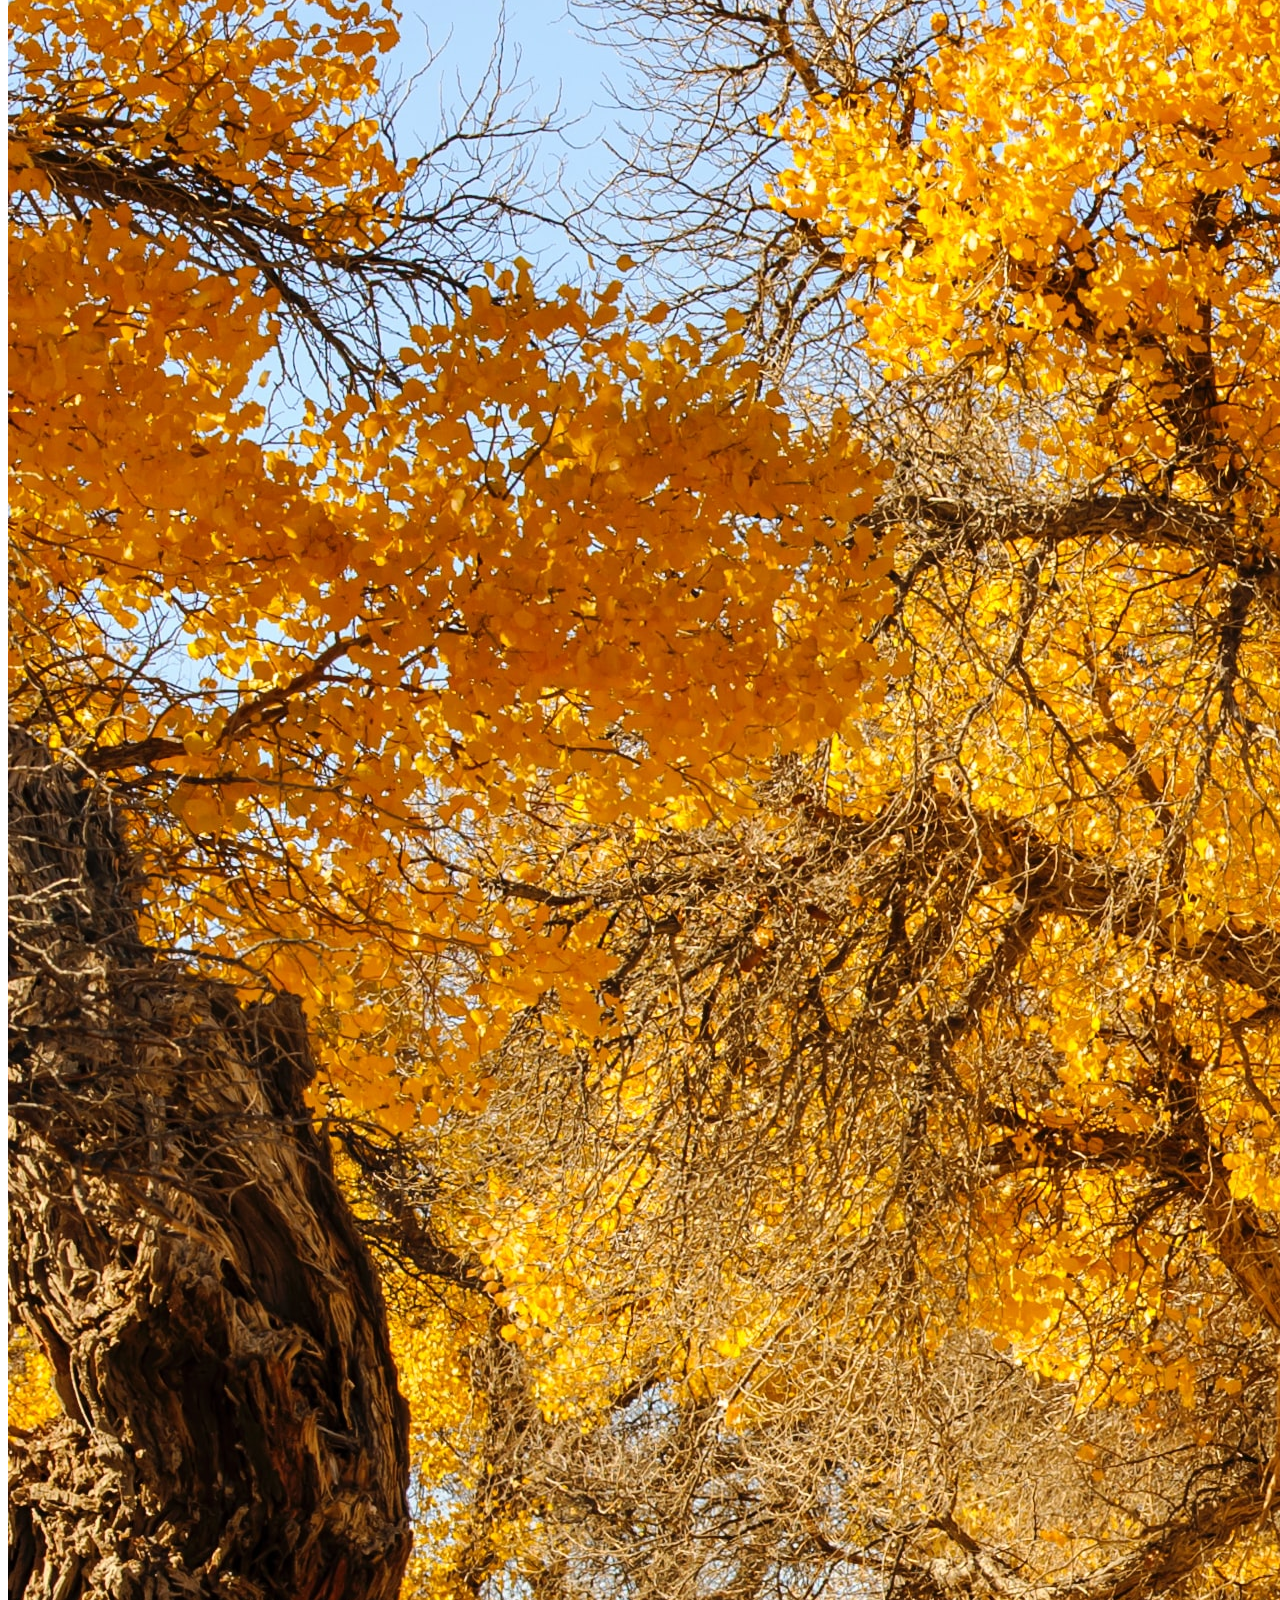
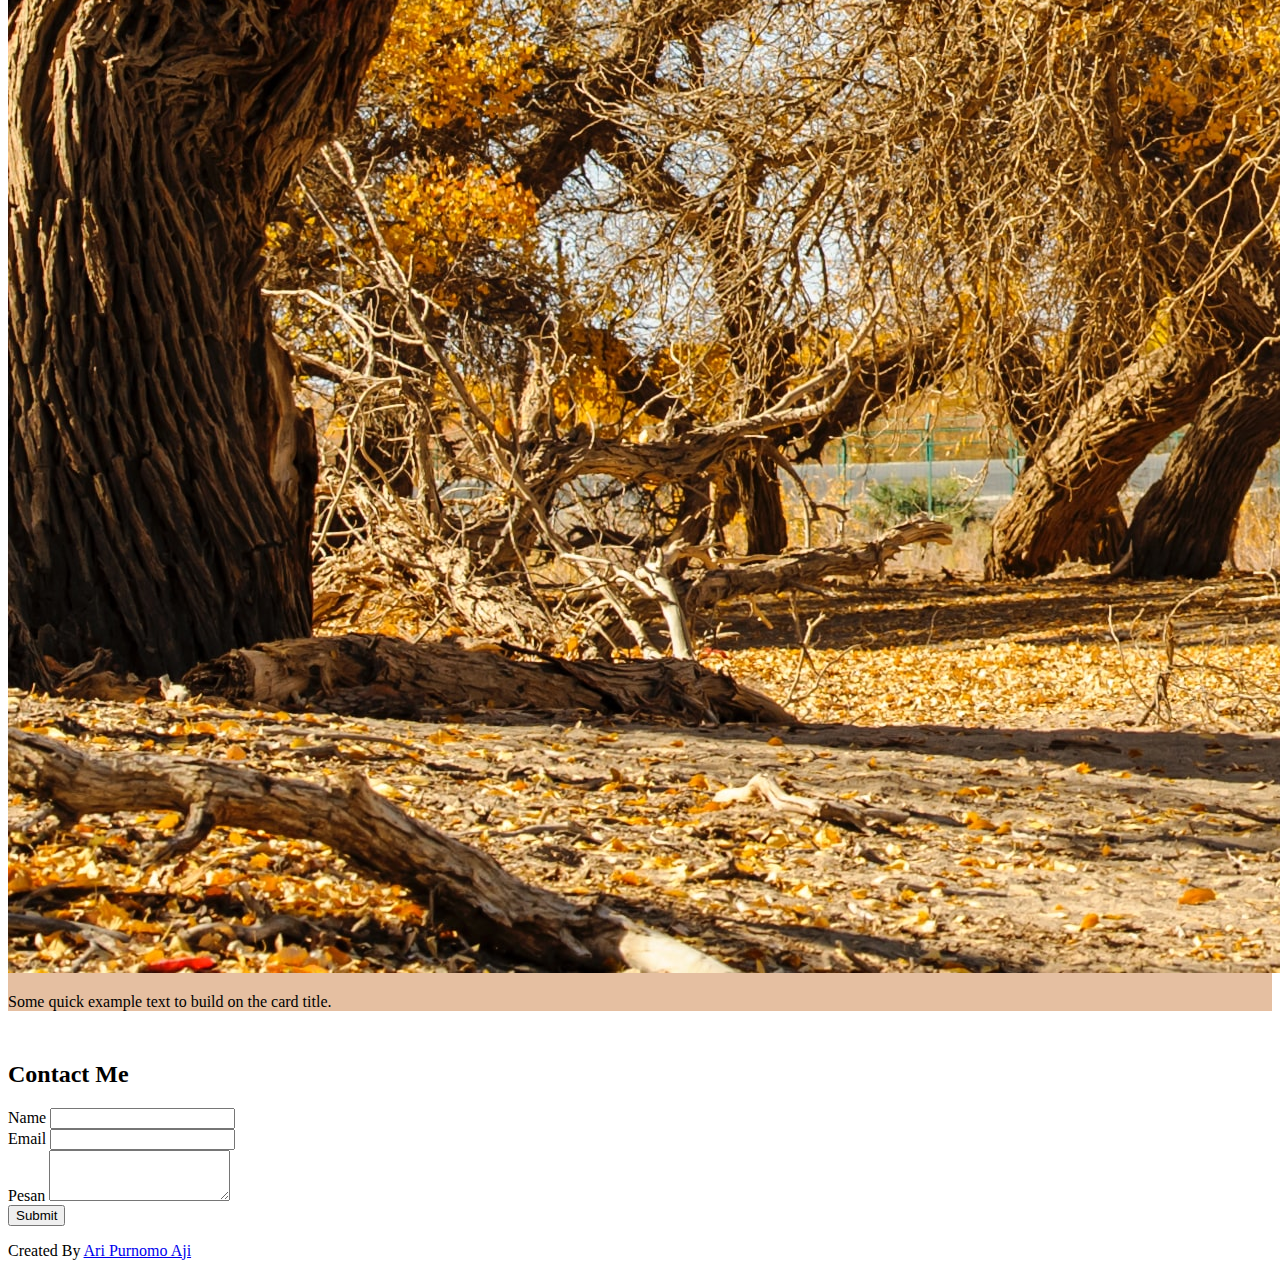
<file: indexx.html>
<!doctype html>
<html lang="en">

<head>
  <!-- Required meta tags -->
  <meta charset="utf-8">
  <meta name="viewport" content="width=device-width, initial-scale=1">

  <!-- Bootstrap CSS -->
  <link href="https://cdn.jsdelivr.net/npm/bootstrap@5.0.0-beta3/dist/css/bootstrap.min.css" rel="stylesheet" integrity="sha384-eOJMYsd53ii+scO/bJGFsiCZc+5NDVN2yr8+0RDqr0Ql0h+rP48ckxlpbzKgwra6" crossorigin="anonymous">

  <!-- My CSS -->
  <link rel="stylesheet" href="style.css">

  <title>Hello, world!</title>
</head>

<body>

  <!-- Navbar -->
  <nav class="navbar navbar-default navbar-fixed-top navbar-expand-lg navbar-dark">
    <div class="container">
      <a class="navbar-brand" href="#">Ripeee</a>
      <button class="navbar-toggler" type="button" data-bs-toggle="collapse" data-bs-target="#navbarNav" aria-controls="navbarNav" aria-expanded="false" aria-label="Toggle navigation">
        <span class="navbar-toggler-icon"></span>
      </button>
      <div class="collapse navbar-collapse" id="navbarNav">
        <ul class="navbar-nav ms-auto">
          <li class="nav-item">
            <a class="nav-link active" aria-current="page" href="#">Home</a>
          </li>
          <li class="nav-item">
            <a class="nav-link" href="#about">About</a>
          </li>
          <li class="nav-item">
            <a class="nav-link" href="#projects">Projects</a>
          </li>
          <li class="nav-item">
            <a class="nav-link" href="#contact">Contact Us</a>
          </li>
        </ul>
      </div>
    </div>
  </nav>
  <!-- Akhir Navbar -->

  <!-- Jumbotron -->
  <section class="jumbotron text-center">
    <div class="container">
      <img src="images/ripe.jpg" alt="Ripeee" width="200" class="rounded-circle">
      <h1 class="display-4">Ari Purnomo Aji</h1>
      <p class="lead">Web Developer | Software Engineer | Web Designer</p>
    </div>
  </section>
  <!-- Akhir Jumbotron -->


  <!-- About -->
  <secttion id="about">
    <div class="container">
      <div class="row text-center mb-3">
        <div class="col">
          <h2 class="m-3">About Me</h2>
        </div>
      </div>
      <div class="row justify-content-center fs-5 text-center">
        <div class="col-md-4">
          <p>Lorem, ipsum dolor sit amet consectetur adipisicing elit. Neque eos aliquam corporis dicta dolorum id voluptates. Quam sit et voluptatibus odit aperiam accusamus alias, iste soluta iure illum culpa facilis?</p>
        </div>
        <div class="col-md-4">
          <p>Lorem ipsum dolor sit amet consectetur adipisicing elit. Dolores modi magnam obcaecati facere reiciendis ea cum officiis ipsum? Iste magni beatae, voluptates quidem in aliquam voluptatem voluptatibus deserunt est atque?</p>
        </div>
      </div>
    </div>
  </secttion>
  <!-- Akhir About -->

  <!-- Projects -->
  <section id="projects">
    <div class="container">
      <div class="row text-center">
        <div class="col">
          <h2 class="m-5">My Projects</h2>
        </div>
      </div>
      <div class="row justify-content-center">
        <div class="col-sm-6 mb-3">
          <div class="card">
            <img src="images/1.jpg" class="card-img-top" alt="Project 1">
            <div class="card-body">
              <p class="card-text">Some quick example text to build on the card title and make up the bulk of the card's content.</p>
            </div>
          </div>
        </div>
        <div class="col-sm-6 mb-3">
          <div class="card">
            <img src="images/2.jpg" class="card-img-top" alt="Project 2">
            <div class="card-body">
              <p class="card-text">Some quick example text to build on the card title and make up the bulk of the card's content.</p>
            </div>
          </div>
        </div>
        <div class="col-sm-6 mb-3">
          <div class="card">
            <img src="images/3.jpg" class="card-img-top" alt="Project 3">
            <div class="card-body">
              <p class="card-text">Some quick example text to build on the card title and make up the bulk of the card's content.</p>
            </div>
          </div>
        </div>
        <div class="col-sm-6 mb-3">
          <div class="card">
            <img src="images/4.jpg" class="card-img-top" alt="Project 4">
            <div class="card-body">
              <p class="card-text">Some quick example text to build on the card title.</p>
            </div>
          </div>
        </div>
      </div>
    </div>
    </div>
  </section>
  <!-- Akhir Projects -->

  <!-- Contact -->
<section id="contact">
  <div class="container">
    <div class="row text-center mb-3">
      <div class="col">
        <h2>Contact Me</h2>
      </div>
    </div>
    <div class="row justify-content-center">
      <div class="col-md-8">
        <form>
          <div class="mb-3">
            <label for="name class="form-label">Name</label>
            <input type="text" class="form-control" id="name" aria-describedby="name">
          </div>
          <div class="mb-3">
            <label for="email" class="form-label">Email</label>
            <input type="email" class="form-control" id="email">
          </div>
          <div class="mb-3">
            <label for="pesan" class="form-label">Pesan</label>
            <textarea class="form-control" id="pesan" rows="3"></textarea>
          </div>
          <button type="submit" class="btn btn-primary">Submit</button>
        </form>
      </div>
    </div>
  </div>
</section>
  <!-- Akhir Contact -->

<!-- Footer -->
<footer class="bg-danger text-white text-center mt-3">
  <p>Created By <a class="text-white fw-bold "href="instagram.com/aripurnomoaji">Ari Purnomo Aji</a></p>
</footer>
<!-- Akhir Footer -->



  <!-- Optional JavaScript; choose one of the two! -->

  <!-- Option 1: Bootstrap Bundle with Popper -->
  <script src="https://cdn.jsdelivr.net/npm/bootstrap@5.0.0-beta3/dist/js/bootstrap.bundle.min.js" integrity="sha384-JEW9xMcG8R+pH31jmWH6WWP0WintQrMb4s7ZOdauHnUtxwoG2vI5DkLtS3qm9Ekf" crossorigin="anonymous"></script>

  <!-- Option 2: Separate Popper and Bootstrap JS -->
  <!--
    <script src="https://cdn.jsdelivr.net/npm/@popperjs/core@2.9.1/dist/umd/popper.min.js" integrity="sha384-SR1sx49pcuLnqZUnnPwx6FCym0wLsk5JZuNx2bPPENzswTNFaQU1RDvt3wT4gWFG" crossorigin="anonymous"></script>
    <script src="https://cdn.jsdelivr.net/npm/bootstrap@5.0.0-beta3/dist/js/bootstrap.min.js" integrity="sha384-j0CNLUeiqtyaRmlzUHCPZ+Gy5fQu0dQ6eZ/xAww941Ai1SxSY+0EQqNXNE6DZiVc" crossorigin="anonymous"></script>
    -->
</body>

</html>
</file>
<file: style.css>
body {
  min-height: 2000px;
}

.navbar {
  background-color: #942911;
}

.jumbotron {
  padding: 2rem 1rem;
  background-color: #e5bfa1;
}

#about {
  margin: 50px;
}

#projects {
  margin: 50px 0;
  background-color: #e5bfa1;
}
</file>
